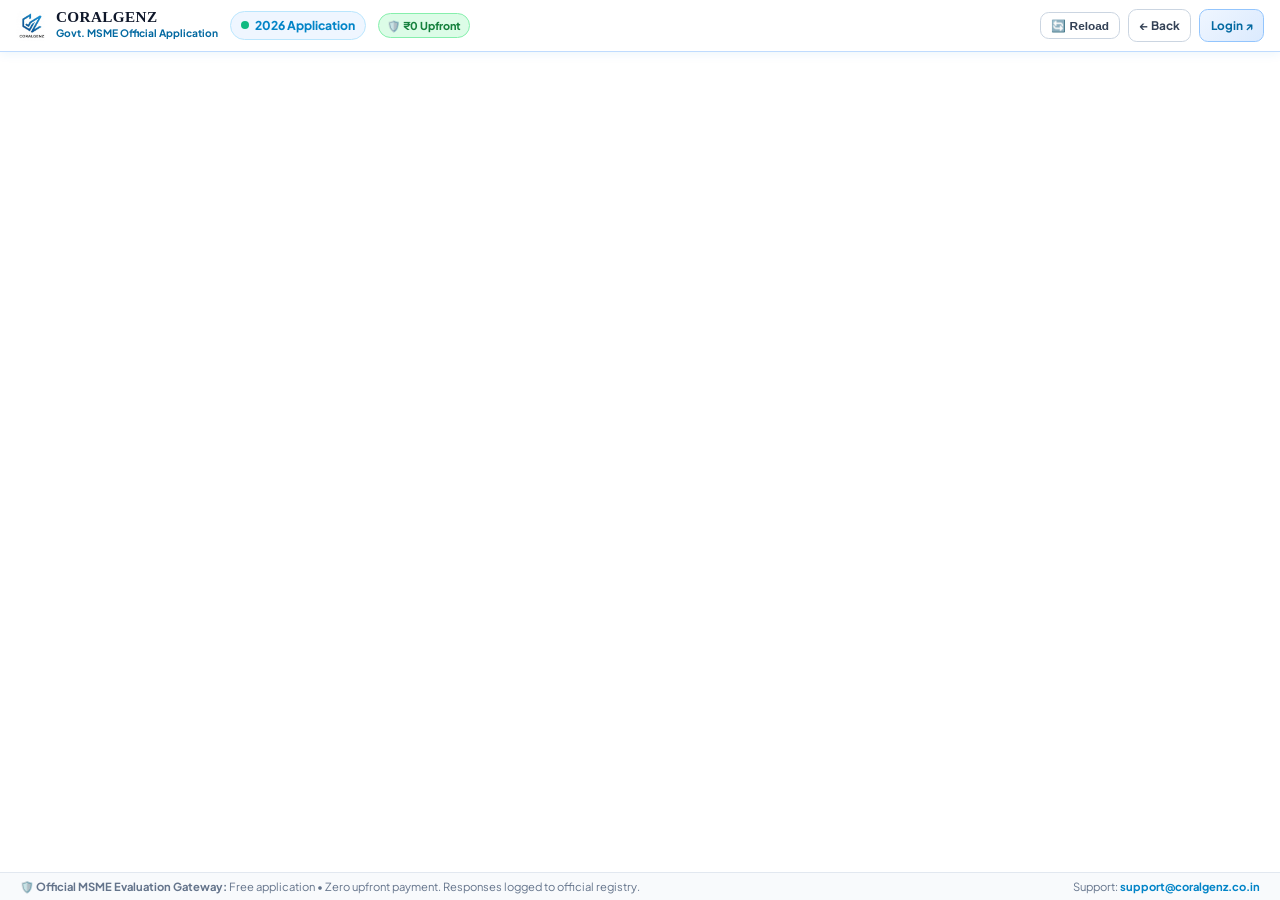
<file: apply.html>
<!DOCTYPE html>
<html lang="en">
<head>
  <meta charset="UTF-8">
  <meta name="viewport" content="width=device-width, initial-scale=1.0, maximum-scale=5.0, viewport-fit=cover">
  <title>Official Internship Application Gateway | Coralgenz Global</title>
  
  <meta name="description" content="Official Coralgenz Global Internship Application Form. Register with ₹0 upfront payment for MSME-verified engineering internships in Web Development, Java, Python, and C.">
  <meta name="robots" content="index, follow">
  <link rel="icon" type="image/png" href="coralgenz-logo.png">

  <!-- Google Fonts -->
  <link rel="preconnect" href="https://fonts.googleapis.com">
  <link rel="preconnect" href="https://fonts.gstatic.com" crossorigin>
  <link href="https://fonts.googleapis.com/css2?family=Plus+Jakarta+Sans:wght@400;500;600;700;800&family=Cinzel:wght@600;700;800;900&family=JetBrains+Mono:wght@500;700&display=swap" rel="stylesheet">
  
  <link rel="stylesheet" href="style.css">

  <style>
    /* ==========================================
       MOBILE OPTIMIZED FULL UI APPLICATION VIEW
       ========================================== */
    html {
      margin: 0;
      padding: 0;
      width: 100%;
      height: 100%;
      height: 100dvh;
      overflow: hidden;
      -webkit-text-size-adjust: 100%;
    }

    body.apply-full-page-body {
      margin: 0;
      padding: 0;
      width: 100vw;
      height: 100vh;
      height: 100dvh;
      height: -webkit-fill-available;
      overflow: hidden;
      background: #f8fafc;
      font-family: var(--font-sans);
      display: flex;
      flex-direction: column;
      -webkit-font-smoothing: antialiased;
    }

    /* Compact Executive Top Bar */
    .apply-top-bar {
      height: 52px;
      min-height: 52px;
      background: rgba(255, 255, 255, 0.98);
      backdrop-filter: blur(12px);
      border-bottom: 1.5px solid #bfdbfe;
      box-shadow: 0 2px 10px rgba(2, 132, 199, 0.08);
      display: flex;
      align-items: center;
      justify-content: space-between;
      padding: 0 1rem;
      z-index: 100;
      flex-shrink: 0;
    }

    .apply-top-left {
      display: flex;
      align-items: center;
      gap: 0.75rem;
      min-width: 0;
    }

    .apply-brand-link {
      display: flex;
      align-items: center;
      gap: 0.5rem;
      text-decoration: none;
      flex-shrink: 0;
    }

    .apply-brand-logo {
      width: 32px;
      height: 32px;
      object-fit: contain;
      border-radius: 7px;
    }

    .apply-brand-name {
      font-family: var(--font-serif);
      font-size: 0.95rem;
      font-weight: 800;
      color: #0f172a;
      letter-spacing: 0.4px;
      line-height: 1.1;
    }

    .apply-brand-tag {
      font-size: 0.64rem;
      font-weight: 700;
      color: #0369a1;
    }

    .apply-track-pill {
      display: inline-flex;
      align-items: center;
      gap: 0.35rem;
      background: #eff6ff;
      color: #0284c7;
      border: 1.5px solid #bae6fd;
      padding: 0.2rem 0.65rem;
      border-radius: 999px;
      font-size: 0.76rem;
      font-weight: 750;
      white-space: nowrap;
      overflow: hidden;
      text-overflow: ellipsis;
      max-width: 280px;
    }

    .apply-msme-chip {
      font-size: 0.68rem;
      font-weight: 750;
      color: #15803d;
      background: #dcfce7;
      border: 1px solid #86efac;
      padding: 0.18rem 0.5rem;
      border-radius: 999px;
      white-space: nowrap;
    }

    .apply-top-actions {
      display: flex;
      align-items: center;
      gap: 0.5rem;
      flex-shrink: 0;
    }

    .btn-apply-bar-action {
      display: inline-flex;
      align-items: center;
      gap: 0.3rem;
      padding: 0.34rem 0.65rem;
      border-radius: 0.55rem;
      font-size: 0.74rem;
      font-weight: 700;
      cursor: pointer;
      text-decoration: none;
      transition: all var(--transition-fast);
      white-space: nowrap;
    }

    .btn-apply-back {
      background: #ffffff;
      color: #334155;
      border: 1.5px solid #cbd5e1;
    }

    .btn-apply-back:hover {
      background: #f1f5f9;
      border-color: #94a3b8;
    }

    .btn-apply-login {
      background: linear-gradient(135deg, #eff6ff, #dbeafe);
      color: #0369a1;
      border: 1.5px solid #93c5fd;
    }

    .btn-apply-login:hover {
      background: #0284c7;
      color: #ffffff;
      border-color: #0284c7;
    }

    /* Full Viewport Embedded Form Container */
    .apply-full-viewport-main {
      flex: 1;
      position: relative;
      width: 100%;
      height: calc(100vh - 52px - 28px);
      height: calc(100dvh - 52px - 28px);
      background: #ffffff;
      overflow: hidden;
      -webkit-overflow-scrolling: touch;
    }

    .apply-full-iframe {
      width: 100%;
      height: 100%;
      min-height: 100%;
      border: none;
      display: block;
      margin: 0;
      padding: 0;
      -webkit-overflow-scrolling: touch;
    }

    /* Bottom Bar (Desktop Only) */
    .apply-bottom-bar {
      height: 28px;
      min-height: 28px;
      background: #f8fafc;
      border-top: 1px solid #e2e8f0;
      display: flex;
      align-items: center;
      justify-content: space-between;
      padding: 0 1.25rem;
      font-size: 0.7rem;
      color: #64748b;
      flex-shrink: 0;
    }

    .apply-bottom-bar a {
      color: #0284c7;
      font-weight: 700;
      text-decoration: none;
    }

    /* ==========================================
       MOBILE BREAKPOINTS (<= 768px & <= 480px)
       ========================================== */
    @media (max-width: 768px) {
      .apply-top-bar {
        height: 46px;
        min-height: 46px;
        padding: 0 0.55rem;
      }

      .apply-msme-chip {
        display: none;
      }

      .apply-bottom-bar {
        display: none; /* Hide bottom bar on mobile to give 100% full height to Google Form */
      }

      .apply-full-viewport-main {
        height: calc(100vh - 46px);
        height: calc(100dvh - 46px);
      }

      .apply-track-pill {
        max-width: 170px;
        font-size: 0.72rem;
        padding: 0.15rem 0.45rem;
      }

      .btn-apply-login {
        display: none; /* Keep top bar clean on mobile */
      }
    }

    @media (max-width: 480px) {
      .apply-brand-tag {
        display: none;
      }

      .apply-brand-name {
        font-size: 0.88rem;
      }

      .apply-brand-logo {
        width: 28px;
        height: 28px;
      }

      .btn-apply-bar-action {
        padding: 0.25rem 0.45rem;
        font-size: 0.68rem;
      }

      .apply-track-pill {
        max-width: 130px;
        font-size: 0.68rem;
      }
    }
  </style>

  <!-- Security & Anti-Tampering Engine -->
  <script>
    (function() {
      document.addEventListener('contextmenu', function(e) { e.preventDefault(); return false; }, { capture: true });
      document.addEventListener('keydown', function(e) {
        if (e.keyCode === 123 || 
            (e.ctrlKey && e.shiftKey && (e.keyCode === 73 || e.keyCode === 74 || e.keyCode === 67 || e.keyCode === 75)) || 
            (e.metaKey && e.altKey && (e.keyCode === 73 || e.keyCode === 74 || e.keyCode === 67 || e.keyCode === 75)) || 
            (e.ctrlKey && (e.keyCode === 85 || e.keyCode === 83)) || 
            (e.metaKey && (e.keyCode === 85 || e.keyCode === 83))) {
          e.preventDefault(); e.stopPropagation(); return false;
        }
      }, { capture: true });
    })();
  </script>
</head>
<body class="apply-full-page-body">

  <!-- Top In-Domain Application Header Bar -->
  <header class="apply-top-bar" id="portal-header-bar">
    <div class="apply-top-left">
      <a href="index.html" class="apply-brand-link" title="Return to Homepage">
        <img src="coralgenz-logo.png" alt="Coralgenz Global" class="apply-brand-logo">
        <div style="display: flex; flex-direction: column;">
          <span class="apply-brand-name">CORALGENZ</span>
          <span class="apply-brand-tag">Govt. MSME Official Application</span>
        </div>
      </a>

      <span class="apply-track-pill" id="apply-active-track-pill">
        <span class="pulse-dot"></span>
        <span id="apply-track-title-text">2026 Application</span>
      </span>

      <span class="apply-msme-chip">🛡️ ₹0 Upfront</span>
    </div>

    <!-- Right: Action Controls -->
    <div class="apply-top-actions">
      <button type="button" class="btn-apply-bar-action btn-apply-back" id="btn-refresh-apply-frame" title="Reload Form">
        <span>🔄 Reload</span>
      </button>
      <a href="index.html" class="btn-apply-bar-action btn-apply-back" title="Return to All Courses">
        <span>← Back</span>
      </a>
      <a href="index.html?login=1" class="btn-apply-bar-action btn-apply-login" title="Candidate Login">
        <span>Login ↗</span>
      </a>
    </div>
  </header>

  <!-- Main Viewport: 100% Full UI Google Form Frame -->
  <main class="apply-full-viewport-main">
    <!-- Server Loading State Overlay -->
    <div class="portal-frame-loading" id="apply-page-loading">
      <div class="portal-spinner"></div>
      <h3>Loading Official Internship Application Gateway...</h3>
      <p>Securing application portal and loading form directly inside domain.</p>
    </div>

    <!-- Sandboxed Embedded Google Form (Running 100% Full UI Inside Domain) -->
    <iframe 
      id="apply-page-iframe" 
      class="apply-full-iframe" 
      src="https://docs.google.com/forms/d/e/1FAIpQLScCFRGE3_ivVEoQyh4962KlxTBpI7-Ix2p95i7zbIZ7WDblMw/viewform?embedded=true"
      title="Coralgenz Official Internship Application Form"
      loading="eager"
      allow="camera; microphone; geolocation"
    ></iframe>
  </main>

  <!-- Bottom Notification Bar -->
  <footer class="apply-bottom-bar">
    <span>🛡️ <strong>Official MSME Evaluation Gateway:</strong> Free application • Zero upfront payment. Responses logged to official registry.</span>
    <span>Support: <a href="mailto:support@coralgenz.co.in">support@coralgenz.co.in</a></span>
  </footer>

  <script>
    // Parse track from URL
    const urlParams = new URLSearchParams(window.location.search);
    const trackParam = urlParams.get("track");
    const trackPillText = document.getElementById("apply-track-title-text");

    if (trackParam && trackPillText) {
      trackPillText.textContent = `${decodeURIComponent(trackParam)}`;
    }

    const iframe = document.getElementById("apply-page-iframe");
    const loading = document.getElementById("apply-page-loading");
    const btnReload = document.getElementById("btn-refresh-apply-frame");

    if (iframe) {
      iframe.onload = () => {
        if (loading) loading.style.display = "none";
      };
      setTimeout(() => {
        if (loading) loading.style.display = "none";
      }, 1800);
    }

    if (btnReload && iframe) {
      btnReload.addEventListener("click", () => {
        if (loading) loading.style.display = "flex";
        iframe.src = iframe.src;
        setTimeout(() => {
          if (loading) loading.style.display = "none";
        }, 1800);
      });
    }
  </script>
</body>
</html>
</file>
<file: style.css>
/* ==========================================================================
   Coralgenz Global - Official Website UI Theme & Stylesheet
   Directly inspired by official Framer design (coralgenz.co.in)
   Officially Registered Enterprise (Govt. of India)
   ========================================================================== */

/* --- CSS Variables & Design System --- */
:root {
  /* Canvas & Colors */
  --bg-page: #f8fafc;
  --bg-canvas: #ffffff;
  --bg-card: #ffffff;
  --bg-card-hover: #ffffff;
  --bg-muted: #f1f5f9;
  --bg-subtle: #f8fafc;

  /* Official Brand Colors */
  --brand-blue: #0073ff;
  --brand-blue-dark: #0055fe;
  --brand-navy: #131820;
  --brand-slate: #2b3a54;
  --brand-slate-dark: #232f43;
  --brand-coral: #ff5602;
  --coral-gradient: linear-gradient(135deg, #0073ff 0%, #0055fe 100%);
  --accent-gradient: linear-gradient(135deg, #ff5602 0%, #ff7e67 100%);

  /* MSME Accent */
  --msme-gold: #b45309;
  --msme-bg: #fef3c7;
  --msme-border: #fde68a;

  /* Typography Colors */
  --text-main: #111827;
  --text-heading: #0f172a;
  --text-body: #334155;
  --text-lead: #1e293b;
  --text-muted: #64748b;
  --text-dim: #94a3b8;

  /* Fonts */
  --font-serif: 'Lusitana', 'Lustria', Georgia, serif;
  --font-sans: 'DM Sans', 'Plus Jakarta Sans', -apple-system, BlinkMacSystemFont, sans-serif;
  --font-mono: 'Space Grotesk', monospace;

  /* Borders & Shadows */
  --border-subtle: #e2e8f0;
  --border-card: #e5e9f0;
  --border-card-hover: #cbd5e1;
  --shadow-sm: 0 2px 6px rgba(15, 23, 42, 0.04);
  --shadow-card: 0 4px 20px -2px rgba(15, 23, 42, 0.05), 0 2px 6px -1px rgba(15, 23, 42, 0.03);
  --shadow-card-hover: 0 15px 35px -5px rgba(15, 23, 42, 0.08), 0 6px 12px -2px rgba(15, 23, 42, 0.04);
  --shadow-brand-card: 0 20px 45px -10px rgba(0, 115, 255, 0.08), 0 8px 16px -4px rgba(15, 23, 42, 0.04);

  /* Transitions */
  --transition-fast: 0.2s cubic-bezier(0.4, 0, 0.2, 1);
  --transition-normal: 0.3s cubic-bezier(0.4, 0, 0.2, 1);

  /* Layout */
  --container-max: 1240px;
  --nav-height: 80px;
}

/* --- Base Setup --- */
*, *::before, *::after {
  margin: 0;
  padding: 0;
  box-sizing: border-box;
}

html {
  scroll-behavior: smooth;
  font-size: 16px;
  color-scheme: light;
}

body {
  font-family: var(--font-sans);
  background-color: var(--bg-page);
  color: var(--text-body);
  line-height: 1.65;
  overflow-x: hidden;
  position: relative;
  min-height: 100vh;
  -webkit-font-smoothing: antialiased;
  -webkit-user-select: none;
  -moz-user-select: none;
  -ms-user-select: none;
  user-select: none;
}

input, textarea, select, [contenteditable="true"] {
  -webkit-user-select: text !important;
  -moz-user-select: text !important;
  -ms-user-select: text !important;
  user-select: text !important;
}

/* Scrollbar */
::-webkit-scrollbar {
  width: 8px;
}
::-webkit-scrollbar-track {
  background: var(--bg-page);
}
::-webkit-scrollbar-thumb {
  background: #cbd5e1;
  border-radius: 6px;
}
::-webkit-scrollbar-thumb:hover {
  background: var(--brand-slate);
}

/* --- Top MSME Official Bar --- */
.top-msme-bar {
  background: #111827;
  color: #f8fafc;
  padding: 0.45rem 0;
  font-size: 0.8rem;
  border-bottom: 1px solid rgba(255, 255, 255, 0.1);
  position: relative;
  z-index: 101;
}

.top-msme-container {
  display: flex;
  align-items: center;
  justify-content: space-between;
  gap: 1rem;
}

.msme-pill-badge {
  display: inline-flex;
  align-items: center;
  gap: 0.5rem;
}

.msme-emblem {
  font-size: 0.95rem;
}

.msme-text strong {
  color: #fbbf24;
  letter-spacing: 0.5px;
}

.top-hq-text {
  color: #94a3b8;
  font-weight: 500;
  font-size: 0.78rem;
}

/* --- Layout & Utilities --- */
.container {
  width: 100%;
  max-width: var(--container-max);
  margin: 0 auto;
  padding: 0 2rem;
  position: relative;
}

.section {
  padding: 6rem 0;
  position: relative;
}

.gradient-text {
  background: var(--coral-gradient);
  -webkit-background-clip: text;
  background-clip: text;
  -webkit-text-fill-color: transparent;
  display: inline-block;
}

.accent-text {
  color: var(--brand-blue);
}

.official-section-badge {
  display: flex;
  justify-content: center;
  margin-bottom: 1.25rem;
}

.official-section-badge span {
  font-family: var(--font-sans);
  font-size: 0.8rem;
  font-weight: 700;
  letter-spacing: 2px;
  color: var(--text-muted);
  text-transform: uppercase;
  padding: 0.35rem 1rem;
  background: #ffffff;
  border: 1px solid var(--border-subtle);
  border-radius: 999px;
  box-shadow: var(--shadow-sm);
}

.section-header {
  text-align: center;
  max-width: 800px;
  margin: 0 auto 3.5rem auto;
}

.section-title-serif {
  font-family: var(--font-serif);
  font-size: clamp(2.2rem, 3.8vw, 3rem);
  font-weight: 700;
  line-height: 1.2;
  color: var(--text-heading);
  margin-bottom: 1.25rem;
  letter-spacing: -0.5px;
}

.section-desc {
  font-size: 1.12rem;
  color: var(--text-muted);
  line-height: 1.7;
}

/* --- Official Pill Button System (Matching Screenshot) --- */
.pill-btn-group {
  display: inline-flex;
  align-items: center;
  gap: 0.45rem;
  text-decoration: none;
  cursor: pointer;
  transition: transform var(--transition-fast);
}

.pill-btn-main {
  background: var(--brand-slate);
  color: #ffffff;
  border: none;
  font-family: var(--font-sans);
  font-size: 0.95rem;
  font-weight: 600;
  padding: 0.75rem 1.6rem;
  border-radius: 999px;
  cursor: pointer;
  display: inline-flex;
  align-items: center;
  justify-content: center;
  box-shadow: 0 4px 14px rgba(43, 58, 84, 0.2);
  transition: all var(--transition-fast);
}

.pill-btn-arrow {
  width: 44px;
  height: 44px;
  border-radius: 50%;
  background: var(--brand-slate);
  color: #ffffff;
  display: inline-flex;
  align-items: center;
  justify-content: center;
  font-size: 1.1rem;
  font-weight: bold;
  box-shadow: 0 4px 14px rgba(43, 58, 84, 0.2);
  transition: all var(--transition-fast);
}

.pill-btn-group:hover .pill-btn-main {
  background: var(--brand-slate-dark);
  transform: translateY(-2px);
  box-shadow: 0 8px 20px rgba(43, 58, 84, 0.3);
}

.pill-btn-group:hover .pill-btn-arrow {
  background: var(--brand-slate-dark);
  transform: translate(2px, -2px);
  box-shadow: 0 8px 20px rgba(43, 58, 84, 0.3);
}

.pill-btn-white .pill-btn-main {
  background: #ffffff;
  color: var(--brand-navy);
}
.pill-btn-white .pill-btn-arrow {
  background: #ffffff;
  color: var(--brand-navy);
}

.pill-btn-sm .pill-btn-main {
  padding: 0.45rem 1.15rem;
  font-size: 0.85rem;
}
.pill-btn-sm .pill-btn-arrow {
  width: 34px;
  height: 34px;
  font-size: 0.9rem;
}

.pill-btn-lg .pill-btn-main {
  padding: 0.95rem 2.4rem;
  font-size: 1.1rem;
}
.pill-btn-lg .pill-btn-arrow {
  width: 52px;
  height: 52px;
  font-size: 1.25rem;
}

/* Standard Secondary button */
.btn {
  display: inline-flex;
  align-items: center;
  justify-content: center;
  font-family: var(--font-sans);
  font-weight: 600;
  font-size: 0.95rem;
  padding: 0.6rem 1.4rem;
  border-radius: 999px;
  cursor: pointer;
  text-decoration: none;
  transition: all var(--transition-fast);
  border: none;
  outline: none;
}

.btn-secondary {
  background: #ffffff;
  color: var(--text-heading);
  border: 1px solid var(--border-subtle);
  box-shadow: var(--shadow-sm);
}

.btn-secondary:hover {
  background: var(--bg-muted);
  border-color: #cbd5e1;
}

/* --- Header / Navigation --- */
.navbar {
  position: sticky;
  top: 0;
  left: 0;
  width: 100%;
  height: var(--nav-height, 68px);
  z-index: 1000;
  background: rgba(255, 255, 255, 0.92);
  backdrop-filter: blur(20px);
  -webkit-backdrop-filter: blur(20px);
  border-bottom: 1px solid rgba(226, 232, 240, 0.85);
  transition: all var(--transition-fast);
}

.navbar.scrolled {
  background: rgba(255, 255, 255, 0.98);
  box-shadow: 0 4px 20px -2px rgba(15, 23, 42, 0.07);
  border-bottom-color: rgba(203, 213, 225, 0.7);
}

.nav-container {
  max-width: var(--container-max);
  height: 100%;
  margin: 0 auto;
  padding: 0 2rem;
  display: flex;
  align-items: center;
  justify-content: space-between;
  gap: 1.5rem;
}

.brand-logo {
  display: flex;
  align-items: center;
  gap: 0.75rem;
  text-decoration: none;
  color: var(--text-heading);
  flex-shrink: 0;
  transition: transform var(--transition-fast);
}

.brand-logo:hover {
  transform: translateY(-1px);
}

.brand-logo-img {
  width: 35px;
  height: 35px;
  object-fit: contain;
  border-radius: 8px;
  box-shadow: 0 2px 6px rgba(0, 0, 0, 0.05);
}

.brand-title-wrap {
  display: flex;
  flex-direction: column;
}

.brand-name-serif {
  font-family: var(--font-serif);
  font-size: 1.25rem;
  font-weight: 700;
  color: var(--text-heading);
  letter-spacing: -0.2px;
  line-height: 1;
}

.nav-links {
  display: flex;
  align-items: center;
  gap: 1.5rem;
  margin: 0 auto;
}

.nav-link {
  color: #475569;
  text-decoration: none;
  font-size: 0.86rem;
  font-weight: 600;
  letter-spacing: 0.2px;
  padding: 0.4rem 0.65rem;
  border-radius: 999px;
  transition: all var(--transition-fast);
}

.nav-link:hover {
  color: var(--brand-slate-dark);
  background: #f1f5f9;
}

.nav-actions {
  display: flex;
  align-items: center;
  gap: 0.65rem;
  flex-shrink: 0;
}

.mobile-toggle {
  display: none;
  background: #f1f5f9;
  border: 1.5px solid #cbd5e1;
  border-radius: 8px;
  cursor: pointer;
  flex-direction: column;
  justify-content: center;
  align-items: center;
  gap: 4.5px;
  width: 38px;
  height: 38px;
  padding: 0;
  flex-shrink: 0;
  transition: all var(--transition-fast);
  z-index: 1001;
}

.mobile-toggle:hover, .mobile-toggle:active {
  background: #e2e8f0;
  border-color: #94a3b8;
}

.mobile-toggle .bar {
  display: block;
  width: 20px;
  height: 2.2px;
  background: #0f172a !important;
  border-radius: 2px;
  transition: transform 0.25s ease, opacity 0.2s ease;
}

/* Hamburger to ✕ Cross Animation */
.mobile-toggle.is-active .bar:nth-child(1) {
  transform: translateY(6.7px) rotate(45deg);
}

.mobile-toggle.is-active .bar:nth-child(2) {
  opacity: 0;
  transform: scaleX(0);
}

.mobile-toggle.is-active .bar:nth-child(3) {
  transform: translateY(-6.7px) rotate(-45deg);
}

/* --- Hero Section (Exact Screenshot Style) --- */
.hero-section {
  padding-top: 3.5rem;
  padding-bottom: 5.5rem;
  min-height: 80vh;
  display: flex;
  align-items: center;
  background: #ffffff;
}

.hero-container {
  display: grid;
  grid-template-columns: 1.15fr 0.85fr;
  gap: 4rem;
  align-items: center;
}

.hero-meta-row {
  display: flex;
  align-items: center;
  gap: 1rem;
  margin-bottom: 0.75rem;
  flex-wrap: wrap;
}

.hero-category-label {
  display: inline-block;
  font-family: var(--font-sans);
  font-size: 0.85rem;
  font-weight: 700;
  color: #596780;
  text-transform: uppercase;
  letter-spacing: 1.5px;
}

.free-apply-badge {
  font-size: 0.82rem;
  font-weight: 800;
  color: #15803d;
  background: #dcfce7;
  border: 1px solid #86efac;
  padding: 0.3rem 0.85rem;
  border-radius: 999px;
  display: inline-flex;
  align-items: center;
  gap: 0.35rem;
  box-shadow: 0 2px 8px rgba(22, 101, 52, 0.1);
  animation: pulseGreen 2s infinite;
}

@keyframes pulseGreen {
  0% {
    box-shadow: 0 0 0 0 rgba(34, 197, 94, 0.4);
  }
  70% {
    box-shadow: 0 0 0 8px rgba(34, 197, 94, 0);
  }
  100% {
    box-shadow: 0 0 0 0 rgba(34, 197, 94, 0);
  }
}

.hero-title-serif {
  font-family: var(--font-serif);
  font-size: clamp(2.8rem, 5vw, 4.2rem);
  font-weight: 700;
  line-height: 1.1;
  color: var(--text-heading);
  margin-bottom: 1.5rem;
  letter-spacing: -0.5px;
}

.hero-description-lead {
  font-family: var(--font-sans);
  font-size: 1.12rem;
  color: var(--text-body);
  line-height: 1.75;
  margin-bottom: 2rem;
  max-width: 580px;
}

.hero-description-lead strong {
  color: var(--text-heading);
}

.hero-action-buttons {
  display: flex;
  align-items: center;
  gap: 1rem;
  margin-bottom: 0;
}

/* --- Hero Right Showcase Card --- */
.hero-visual {
  display: flex;
  justify-content: center;
}

.brand-showcase-card {
  width: 100%;
  max-width: 440px;
  background: #ffffff;
  border: 1px solid var(--border-card);
  border-radius: 2rem;
  padding: 2.5rem 2rem;
  box-shadow: var(--shadow-brand-card);
  display: flex;
  flex-direction: column;
  align-items: center;
  text-align: center;
  transition: transform var(--transition-normal), box-shadow var(--transition-normal);
}

.brand-showcase-card:hover {
  transform: translateY(-5px);
  box-shadow: 0 25px 50px -10px rgba(0, 115, 255, 0.12);
}

.logo-display-wrapper {
  width: 100%;
  display: flex;
  align-items: center;
  justify-content: center;
  padding: 1rem 0;
}

.hero-brand-card-img {
  width: 100%;
  max-width: 280px;
  height: auto;
  object-fit: contain;
}

.card-caption {
  margin-top: 1.5rem;
  padding-top: 1.5rem;
  border-top: 1px solid var(--border-subtle);
  width: 100%;
}

.msme-seal-badge {
  margin-bottom: 0.6rem;
}

.msme-seal-badge span {
  display: inline-block;
  font-size: 0.78rem;
  font-weight: 700;
  color: #b45309;
  background: #fef3c7;
  border: 1px solid #fde68a;
  padding: 0.25rem 0.75rem;
  border-radius: 999px;
}

.caption-tag {
  display: block;
  font-family: var(--font-sans);
  font-size: 0.75rem;
  font-weight: 700;
  color: var(--brand-blue);
  letter-spacing: 1.5px;
  margin-bottom: 0.35rem;
}

.caption-desc {
  font-size: 0.9rem;
  color: var(--text-muted);
}

/* --- About Grid --- */
.about-grid {
  display: grid;
  grid-template-columns: repeat(3, 1fr);
  gap: 2rem;
}

.about-card {
  background: #ffffff;
  border: 1px solid var(--border-card);
  border-radius: 1.5rem;
  padding: 2.5rem 2rem;
  box-shadow: var(--shadow-card);
  display: flex;
  flex-direction: column;
  transition: transform var(--transition-normal), box-shadow var(--transition-normal);
}

.about-card:hover {
  transform: translateY(-4px);
  box-shadow: var(--shadow-card-hover);
  border-color: #cbd5e1;
}

.about-icon-box {
  width: 52px;
  height: 52px;
  border-radius: 1rem;
  background: var(--bg-muted);
  color: var(--brand-slate);
  display: flex;
  align-items: center;
  justify-content: center;
  margin-bottom: 1.5rem;
}

.about-icon-box svg {
  width: 26px;
  height: 26px;
}

.about-card-title {
  font-family: var(--font-serif);
  font-size: 1.35rem;
  font-weight: 700;
  margin-bottom: 0.85rem;
  color: var(--text-heading);
}

.about-card-text {
  color: var(--text-muted);
  font-size: 0.95rem;
  line-height: 1.7;
  margin-bottom: 1.5rem;
  flex-grow: 1;
}

.about-list {
  list-style: none;
  display: flex;
  flex-direction: column;
  gap: 0.6rem;
  padding-top: 1rem;
  border-top: 1px solid var(--border-subtle);
}

.about-list li {
  font-size: 0.88rem;
  color: var(--text-body);
  display: flex;
  align-items: center;
  gap: 0.5rem;
  font-weight: 500;
}

.about-list li::before {
  content: '✓';
  color: var(--brand-blue);
  font-weight: bold;
}

/* --- Internship Tracks Grid --- */
.tracks-section {
  padding-top: 1.75rem;
  padding-bottom: 5.5rem;
}

.hero-style-badge span {
  font-size: 0.92rem;
  padding: 0.45rem 1.4rem;
  background: #f1f5f9;
  border-color: #cbd5e1;
  color: var(--brand-slate);
  letter-spacing: 2.5px;
  box-shadow: 0 4px 12px rgba(15, 23, 42, 0.05);
}

.hero-tracks-header {
  max-width: 920px;
  margin: 0.5rem auto 2.25rem auto;
  text-align: center;
}

.live-pulse-badge {
  display: inline-flex;
  align-items: center;
  gap: 0.65rem;
  font-weight: 700;
  letter-spacing: 2px;
}

.hero-main-headline {
  font-family: var(--font-serif);
  font-size: clamp(2.4rem, 4.4vw, 3.8rem);
  font-weight: 700;
  line-height: 1.18;
  color: var(--text-heading);
  letter-spacing: -0.02em;
  margin-top: 1rem;
  margin-bottom: 1.15rem;
}

.hero-main-subtext {
  font-size: clamp(1.05rem, 1.8vw, 1.2rem);
  line-height: 1.75;
  color: var(--text-body);
  max-width: 780px;
  margin: 0 auto 1.5rem auto;
}

.hero-trust-chips {
  display: flex;
  align-items: center;
  justify-content: center;
  flex-wrap: wrap;
  gap: 0.75rem;
  margin-top: 1.25rem;
  margin-bottom: 0.5rem;
}

.trust-chip {
  display: inline-flex;
  align-items: center;
  gap: 0.45rem;
  padding: 0.45rem 1rem;
  background: #ffffff;
  border: 1px solid #e2e8f0;
  border-radius: 999px;
  font-size: 0.88rem;
  font-weight: 600;
  color: var(--brand-slate);
  box-shadow: 0 2px 8px rgba(15, 23, 42, 0.04);
}

.hero-tracks-title {
  font-size: clamp(2.8rem, 4.8vw, 4.2rem);
  line-height: 1.1;
  margin-top: 0.75rem;
  margin-bottom: 1.25rem;
}

.hero-tracks-desc {
  font-size: 1.2rem;
  line-height: 1.75;
  color: var(--text-body);
  max-width: 760px;
  margin: 0 auto;
}

.tracks-benefits-container {
  background: linear-gradient(145deg, #ffffff 0%, #f8fafc 100%);
  border: 1px solid #e2e8f0;
  border-radius: 1.75rem;
  padding: 2.25rem 2.5rem;
  margin: 2.5rem auto 1.5rem auto;
  max-width: 1140px;
  box-shadow: 0 20px 40px -15px rgba(15, 23, 42, 0.05), inset 0 1px 0 rgba(255, 255, 255, 0.8);
}

.benefits-box-header {
  display: flex;
  align-items: center;
  justify-content: space-between;
  border-bottom: 1px solid #e2e8f0;
  padding-bottom: 1.25rem;
  margin-bottom: 1.75rem;
  flex-wrap: wrap;
  gap: 1rem;
}

.benefits-heading-wrap {
  display: flex;
  align-items: center;
  gap: 0.75rem;
}

.benefits-main-title {
  font-family: var(--font-serif);
  font-size: 1.35rem;
  font-weight: 700;
  color: var(--text-heading);
  letter-spacing: -0.01em;
}

.benefits-pill-tag {
  font-size: 0.78rem;
  font-weight: 700;
  background: #eef2ff;
  color: #4338ca;
  padding: 0.25rem 0.75rem;
  border-radius: 999px;
  border: 1px solid #c7d2fe;
}

.benefits-sub-info {
  font-size: 0.88rem;
  color: var(--text-muted);
  font-weight: 500;
}

.tracks-promo-banner {
  display: grid;
  grid-template-columns: repeat(auto-fit, minmax(320px, 1fr));
  gap: 1.25rem;
  text-align: left;
}

.promo-feature-item {
  display: flex;
  align-items: flex-start;
  gap: 1rem;
  padding: 1.25rem 1.25rem;
  background: #ffffff;
  border-radius: 1.15rem;
  border: 1px solid #f1f5f9;
  box-shadow: 0 2px 8px rgba(15, 23, 42, 0.03);
  transition: transform var(--transition-fast), border-color var(--transition-fast), box-shadow var(--transition-fast);
}

.promo-feature-item:hover {
  transform: translateY(-3px);
  border-color: #cbd5e1;
  box-shadow: 0 10px 25px -5px rgba(15, 23, 42, 0.08);
}

.promo-feature-icon {
  font-size: 1.4rem;
  width: 48px;
  height: 48px;
  border-radius: 0.85rem;
  background: #f8fafc;
  border: 1px solid #e2e8f0;
  display: flex;
  align-items: center;
  justify-content: center;
  flex-shrink: 0;
  box-shadow: 0 2px 4px rgba(0, 0, 0, 0.02);
}

.promo-feature-text {
  display: flex;
  flex-direction: column;
  gap: 0.3rem;
}

.promo-feature-title {
  font-size: 0.98rem;
  font-weight: 700;
  color: var(--text-heading);
  line-height: 1.3;
}

.promo-feature-desc {
  font-size: 0.85rem;
  color: var(--text-muted);
  line-height: 1.5;
}

@media (max-width: 1024px) {
  .tracks-promo-banner {
    grid-template-columns: repeat(2, 1fr);
  }
}

@media (max-width: 640px) {
  .tracks-benefits-container {
    padding: 1.25rem 1rem;
  }
  .tracks-promo-banner {
    grid-template-columns: 1fr;
  }
}

.tracks-cohort-ticker {
  display: inline-flex;
  align-items: center;
  gap: 0.6rem;
  background: #fff1f2;
  border: 1px solid #fecdd3;
  color: #be123c;
  padding: 0.35rem 1rem;
  border-radius: 999px;
  font-size: 0.82rem;
  font-weight: 700;
  margin-bottom: 1rem;
}

.ticker-pulse {
  width: 8px;
  height: 8px;
  background: #e11d48;
  border-radius: 50%;
  animation: pulse-dot 1.5s infinite;
}

@keyframes pulse-dot {
  0% {
    transform: scale(0.95);
    box-shadow: 0 0 0 0 rgba(225, 29, 72, 0.7);
  }
  70% {
    transform: scale(1);
    box-shadow: 0 0 0 8px rgba(225, 29, 72, 0);
  }
  100% {
    transform: scale(0.95);
    box-shadow: 0 0 0 0 rgba(225, 29, 72, 0);
  }
}

.track-filters {
  display: flex;
  flex-wrap: wrap;
  justify-content: center;
  gap: 0.75rem;
  margin-top: 2rem;
}

.filter-btn {
  background: #ffffff;
  border: 1px solid var(--border-subtle);
  color: var(--text-muted);
  font-family: var(--font-sans);
  font-size: 0.9rem;
  font-weight: 600;
  padding: 0.6rem 1.4rem;
  border-radius: 999px;
  cursor: pointer;
  box-shadow: var(--shadow-sm);
  transition: all var(--transition-fast);
}

.filter-btn:hover {
  color: var(--brand-slate);
  border-color: #cbd5e1;
}

.filter-btn.active {
  background: var(--brand-slate);
  color: #ffffff;
  border-color: var(--brand-slate);
}

.tracks-grid {
  display: grid;
  grid-template-columns: repeat(3, 1fr);
  gap: 1.25rem;
  margin-top: 1.75rem;
}

.track-card {
  background: #ffffff;
  border: 1px solid var(--border-card);
  border-radius: 1.15rem;
  padding: 1.35rem 1.25rem 1.15rem 1.25rem;
  box-shadow: 0 4px 16px rgba(15, 23, 42, 0.04), 0 1px 3px rgba(15, 23, 42, 0.03);
  display: flex;
  flex-direction: column;
  position: relative;
  transition: transform var(--transition-normal), box-shadow var(--transition-normal), border-color var(--transition-normal);
}

.track-card:hover {
  transform: translateY(-3px);
  box-shadow: 0 10px 24px -4px rgba(15, 23, 42, 0.08);
  border-color: #cbd5e1;
}

.track-card.hidden {
  display: none;
}

.track-badge {
  position: absolute;
  top: 1.1rem;
  right: 1.1rem;
  font-size: 0.68rem;
  font-weight: 700;
  padding: 0.18rem 0.55rem;
  border-radius: 999px;
  background: #eef2ff;
  color: #4338ca;
  border: 1px solid #c7d2fe;
}

.badge-java {
  background: #fff1f2;
  color: #be123c;
  border-color: #fecdd3;
}

.badge-frontend {
  background: #fef2f2;
  color: #dc2626;
  border-color: #fca5a5;
}

.badge-python {
  background: #e0f2fe;
  color: #0369a1;
  border-color: #bae6fd;
}

.badge-design {
  background: #f5f3ff;
  color: #6d28d9;
  border-color: #ddd6fe;
}

.badge-data {
  background: #ecfdf5;
  color: #047857;
  border-color: #a7f3d0;
}

.badge-mobile {
  background: #fff7ed;
  color: #c2410c;
  border-color: #fed7aa;
}

.badge-ai {
  background: #fdf2f8;
  color: #be185d;
  border-color: #fbcfe8;
}

.badge-cyber {
  background: #fef2f2;
  color: #b91c1c;
  border-color: #fecaca;
}

.badge-coming-soon {
  background: #f1f5f9;
  color: #475569;
  border-color: #cbd5e1;
  font-weight: 700;
  letter-spacing: 0.5px;
}

.track-card-coming-soon {
  background: #fcfcfd;
  border: 1px dashed #cbd5e1;
  opacity: 0.92;
  display: none;
}

.track-card-coming-soon.is-visible {
  display: flex;
  animation: fadeInTrack 0.4s ease-in-out forwards;
}

@keyframes fadeInTrack {
  from {
    opacity: 0;
    transform: translateY(12px);
  }
  to {
    opacity: 0.92;
    transform: translateY(0);
  }
}

.track-card-coming-soon:hover {
  border-color: #94a3b8;
  opacity: 1;
}

.coming-soon-toggle-wrap {
  display: flex;
  justify-content: center;
  margin-top: 2.5rem;
  margin-bottom: 0.5rem;
}

.btn-toggle-coming-soon {
  background: #ffffff;
  border: 1px solid #cbd5e1;
  color: var(--brand-slate);
  font-family: var(--font-sans);
  font-size: 0.95rem;
  font-weight: 700;
  padding: 0.8rem 2rem;
  border-radius: 999px;
  cursor: pointer;
  box-shadow: 0 4px 14px rgba(15, 23, 42, 0.06);
  display: inline-flex;
  align-items: center;
  gap: 0.65rem;
  transition: all var(--transition-normal);
}

.btn-toggle-coming-soon:hover {
  background: #f8fafc;
  border-color: var(--brand-slate);
  transform: translateY(-2px);
  box-shadow: 0 6px 18px rgba(15, 23, 42, 0.1);
}

.btn-toggle-coming-soon.active {
  background: var(--brand-slate);
  color: #ffffff;
  border-color: var(--brand-slate);
}

.btn-toggle-coming-soon .toggle-icon {
  font-size: 1.1rem;
  transition: transform var(--transition-normal);
}

.btn-toggle-coming-soon.active .toggle-icon {
  transform: rotate(180deg);
}

.btn-coming-soon {
  background: #f1f5f9;
  color: #64748b;
  border: 1px solid #e2e8f0;
  cursor: not-allowed;
  font-weight: 600;
  font-size: 0.85rem;
  padding: 0.5rem 1rem;
  border-radius: 999px;
  display: inline-flex;
  align-items: center;
  gap: 0.35rem;
}

.btn-coming-soon:hover {
  background: #e2e8f0;
  color: #475569;
}

.track-icon {
  width: 48px;
  height: 48px;
  border-radius: 0.75rem;
  display: flex;
  align-items: center;
  justify-content: center;
  margin-bottom: 1.25rem;
}

.track-icon svg {
  width: 24px;
  height: 24px;
}

.web-icon {
  background: #eef2ff;
  color: #4338ca;
}

.java-icon {
  background: #fef3c7;
  color: #b45309;
}

.python-icon {
  background: #e0f2fe;
  color: #0369a1;
}

.design-icon {
  background: #f5f3ff;
  color: #6d28d9;
}

.data-icon {
  background: #ecfdf5;
  color: #047857;
}

.mobile-icon {
  background: #fff7ed;
  color: #c2410c;
}

.ai-icon {
  background: #fdf2f8;
  color: #be185d;
}

.prompt-icon {
  background: #fdf4ff;
  color: #a21caf;
}

.genai-icon {
  background: #eef2ff;
  color: #4338ca;
}

.git-icon {
  background: #fff7ed;
  color: #ea580c;
}

.badge-git {
  background: #fff7ed;
  color: #c2410c;
  border-color: #fed7aa;
}

.badge-cpp {
  background: #eff6ff;
  color: #1d4ed8;
  border-color: #bfdbfe;
}

.cpp-icon {
  background: #eff6ff;
  color: #1d4ed8;
}

.badge-c {
  background: #f0fdfa;
  color: #0d9488;
  border-color: #99f6e4;
}

.c-icon {
  background: #f0fdfa;
  color: #0d9488;
}

.badge-sql {
  background: #f0fdf4;
  color: #15803d;
  border-color: #bbf7d0;
}

.sql-icon {
  background: #f0fdf4;
  color: #15803d;
}

.badge-dsa {
  background: #fdf4ff;
  color: #9333ea;
  border-color: #f5d0fe;
}

.dsa-icon {
  background: #fdf4ff;
  color: #9333ea;
}

.cyber-icon {
  background: #fef2f2;
  color: #b91c1c;
}

.track-title {
  font-family: var(--font-serif);
  font-size: 1.18rem;
  font-weight: 700;
  margin-bottom: 0.35rem;
  color: var(--text-heading);
}

.track-summary {
  font-size: 0.82rem;
  color: var(--text-muted);
  line-height: 1.45;
  margin-bottom: 0.75rem;
  flex-grow: 1;
}

.track-meta {
  display: flex;
  flex-wrap: wrap;
  gap: 0.35rem 0.55rem;
  font-size: 0.76rem;
  color: var(--text-muted);
  margin-bottom: 0.65rem;
}

.meta-item {
  display: inline-flex;
  align-items: center;
  gap: 0.25rem;
  background: var(--bg-muted);
  padding: 0.2rem 0.5rem;
  border-radius: 6px;
  font-weight: 600;
  font-size: 0.76rem;
}

.meta-free-reg {
  background: #eff6ff !important;
  color: #1d4ed8 !important;
  border: 1px solid #bfdbfe !important;
  font-weight: 750 !important;
}

.meta-price-tag {
  background: #f0fdf4 !important;
  color: #15803d !important;
  border: 1px solid #86efac !important;
  font-weight: 800 !important;
  font-size: 0.78rem !important;
}

.meta-price-tag-soon {
  background: #f8fafc !important;
  color: #64748b !important;
  border: 1px solid #cbd5e1 !important;
  font-weight: 700 !important;
  font-size: 0.78rem !important;
}

.meta-free-tag {
  background: #dcfce7 !important;
  color: #15803d !important;
  border: 1px solid #86efac !important;
  font-weight: 700 !important;
}

.track-zero-risk-callout {
  background: #f0fdf4;
  border: 1px solid #bbf7d0;
  border-left: 3px solid #16a34a;
  color: #166534;
  padding: 0.45rem 0.65rem;
  border-radius: 6px;
  font-size: 0.74rem;
  line-height: 1.35;
  margin-bottom: 0.65rem;
  display: flex;
  align-items: flex-start;
  gap: 0.4rem;
}

.track-zero-risk-callout strong {
  color: #14532d;
  font-weight: 700;
}

.modal-trust-box {
  background: #f0fdf4;
  border: 1px solid #86efac;
  border-left: 4px solid #16a34a;
  color: #14532d;
  padding: 0.85rem 1rem;
  border-radius: 10px;
  font-size: 0.88rem;
  line-height: 1.5;
  margin-bottom: 1.5rem;
  display: flex;
  align-items: flex-start;
  gap: 0.6rem;
}

.modal-trust-box strong {
  color: #14532d;
  font-weight: 700;
}

.modal-trust-icon {
  font-size: 1.2rem;
  flex-shrink: 0;
}

.track-tags {
  display: flex;
  flex-wrap: wrap;
  gap: 0.35rem;
  margin-bottom: 0.95rem;
}

.tag {
  font-family: var(--font-sans);
  font-size: 0.72rem;
  padding: 0.18rem 0.5rem;
  background: var(--bg-muted);
  border: 1px solid var(--border-subtle);
  border-radius: 5px;
  color: var(--text-body);
  font-weight: 600;
}

.track-card-footer {
  display: flex;
  align-items: center;
  justify-content: space-between;
  gap: 0.5rem;
  margin-top: auto;
}

/* --- Perks & Benefits (Career & Profile Advantages) --- */
.perks-grid-four {
  display: grid;
  grid-template-columns: repeat(2, 1fr);
  gap: 2rem;
  max-width: 1120px;
  margin: 0 auto;
}

.perk-card-highlight {
  background: #ffffff;
  border: 1px solid var(--border-card);
  border-radius: 1.75rem;
  padding: 2.5rem 2.25rem;
  box-shadow: var(--shadow-card);
  display: flex;
  flex-direction: column;
  transition: transform var(--transition-normal), box-shadow var(--transition-normal), border-color var(--transition-normal);
}

.perk-card-highlight:hover {
  transform: translateY(-5px);
  box-shadow: var(--shadow-card-hover);
  border-color: #cbd5e1;
}

.perk-card-top {
  display: flex;
  align-items: center;
  justify-content: space-between;
  gap: 1rem;
  margin-bottom: 1.25rem;
}

.perk-msme-tag {
  display: inline-block;
  font-size: 0.76rem;
  font-weight: 700;
  padding: 0.25rem 0.75rem;
  border-radius: 999px;
  letter-spacing: 0.2px;
}

.tag-blue { background: #e0f2fe; color: #0284c7; border: 1px solid #bae6fd; }
.tag-coral { background: #fff1ed; color: #ea580c; border: 1px solid #fed7cc; }
.tag-gold { background: #fef3c7; color: #b45309; border: 1px solid #fde68a; }
.tag-green { background: #ecfdf5; color: #059669; border: 1px solid #a7f3d0; }
.tag-purple { background: #f5f3ff; color: #7c3aed; border: 1px solid #ddd6fe; }

.perk-icon-circle {
  width: 54px;
  height: 54px;
  border-radius: 50%;
  display: flex;
  align-items: center;
  justify-content: center;
  font-size: 1.5rem;
  background: var(--bg-muted);
  border: 1px solid var(--border-subtle);
  flex-shrink: 0;
}

.linkedin-glow, .blue-glow { background: #e0f2fe; border-color: #bae6fd; }
.coral-glow { background: #fff1ed; border-color: #fed7cc; }
.purple-glow { background: #f5f3ff; border-color: #ddd6fe; }
.green-glow { background: #ecfdf5; border-color: #a7f3d0; }

.perk-title {
  font-family: var(--font-serif);
  font-size: 1.35rem;
  font-weight: 700;
  margin-bottom: 0.75rem;
  color: var(--text-heading);
}

.perk-desc {
  font-size: 0.95rem;
  color: var(--text-muted);
  line-height: 1.7;
  flex-grow: 1;
}

.perk-feature-list {
  list-style: none;
  margin-top: 1.25rem;
  padding-top: 1.25rem;
  border-top: 1px solid var(--border-subtle);
  display: flex;
  flex-direction: column;
  gap: 0.5rem;
}

.perk-feature-list li {
  font-size: 0.88rem;
  color: var(--text-body);
  display: flex;
  align-items: flex-start;
  gap: 0.5rem;
  font-weight: 500;
}

.perk-feature-list li::before {
  content: '✓';
  color: var(--brand-blue);
  font-weight: bold;
}

/* --- Hiring Process Timeline --- */
.process-timeline {
  display: grid;
  grid-template-columns: repeat(4, 1fr);
  gap: 1.5rem;
  margin-bottom: 3.5rem;
}

.timeline-step {
  display: flex;
  flex-direction: column;
  align-items: center;
  text-align: center;
}

.step-number {
  width: 48px;
  height: 48px;
  border-radius: 50%;
  background: #ffffff;
  border: 2px solid var(--brand-slate);
  color: var(--brand-slate);
  font-family: var(--font-serif);
  font-weight: 700;
  font-size: 1.15rem;
  display: flex;
  align-items: center;
  justify-content: center;
  margin-bottom: 1.25rem;
  box-shadow: var(--shadow-sm);
}

.step-card {
  background: #ffffff;
  border: 1px solid var(--border-card);
  border-radius: 1.25rem;
  padding: 1.75rem 1.5rem;
  width: 100%;
  display: flex;
  flex-direction: column;
  align-items: center;
  flex-grow: 1;
  box-shadow: var(--shadow-card);
}

.step-title {
  font-family: var(--font-serif);
  font-size: 1.15rem;
  font-weight: 700;
  margin-bottom: 0.75rem;
  color: var(--text-heading);
}

.step-text {
  font-size: 0.88rem;
  color: var(--text-muted);
  line-height: 1.6;
  margin-bottom: 1.25rem;
  flex-grow: 1;
}

.step-tag {
  font-size: 0.75rem;
  font-weight: 700;
  color: var(--brand-slate);
  background: var(--bg-muted);
  padding: 0.25rem 0.75rem;
  border-radius: 999px;
  border: 1px solid var(--border-subtle);
}

.timeline-cta-center {
  text-align: center;
  display: flex;
  justify-content: center;
}

.team-full-notice-box {
  display: inline-flex;
  align-items: center;
  gap: 0.75rem;
  background: #f8fafc;
  border: 1px solid #cbd5e1;
  padding: 0.9rem 1.6rem;
  border-radius: 999px;
  box-shadow: var(--shadow-sm);
  color: var(--brand-slate);
  font-weight: 600;
  font-size: 0.95rem;
}

.team-full-icon {
  font-size: 1.15rem;
}

.team-full-badge {
  font-size: 0.75rem;
  font-weight: 700;
  background: #fee2e2;
  color: #b91c1c;
  padding: 0.2rem 0.6rem;
  border-radius: 999px;
  border: 1px solid #fecaca;
  margin-right: 0.25rem;
}

/* --- Testimonials --- */
.testimonials-grid {
  display: grid;
  grid-template-columns: repeat(3, 1fr);
  gap: 2rem;
}

.testimonial-card {
  background: #ffffff;
  border: 1px solid var(--border-card);
  border-radius: 1.5rem;
  padding: 2.25rem;
  box-shadow: var(--shadow-card);
  display: flex;
  flex-direction: column;
}

.testimonial-rating {
  color: #f59e0b;
  font-size: 1.1rem;
  letter-spacing: 2px;
  margin-bottom: 1rem;
}

.testimonial-quote {
  font-size: 0.95rem;
  color: var(--text-body);
  line-height: 1.7;
  margin-bottom: 1.75rem;
  font-style: italic;
  flex-grow: 1;
}

.testimonial-user {
  display: flex;
  align-items: center;
  gap: 1rem;
  padding-top: 1.25rem;
  border-top: 1px solid var(--border-subtle);
}

.user-avatar {
  width: 44px;
  height: 44px;
  border-radius: 50%;
  background: var(--bg-muted);
  display: flex;
  align-items: center;
  justify-content: center;
  font-weight: 700;
  font-size: 0.9rem;
}

.coral-border { border: 2px solid var(--brand-slate); color: var(--brand-slate); }
.orange-border { border: 2px solid var(--brand-blue); color: var(--brand-blue); }
.purple-border { border: 2px solid #6d28d9; color: #6d28d9; }

.user-info h4 {
  font-size: 0.95rem;
  font-weight: 700;
  color: var(--text-heading);
}

.user-info p {
  font-size: 0.8rem;
  color: var(--text-muted);
}

/* --- FAQ Accordion --- */
.faq-accordion {
  max-width: 800px;
  margin: 0 auto;
  display: flex;
  flex-direction: column;
  gap: 1rem;
}

.faq-item {
  background: #ffffff;
  border: 1px solid var(--border-card);
  border-radius: 1rem;
  overflow: hidden;
  box-shadow: var(--shadow-sm);
  transition: all var(--transition-fast);
}

.faq-question {
  width: 100%;
  text-align: left;
  padding: 1.35rem 1.75rem;
  background: transparent;
  border: none;
  color: var(--text-heading);
  font-family: var(--font-serif);
  font-size: 1.1rem;
  font-weight: 700;
  cursor: pointer;
  display: flex;
  align-items: center;
  justify-content: space-between;
  gap: 1rem;
}

.faq-icon {
  font-size: 1.5rem;
  font-weight: 400;
  color: var(--brand-slate);
  transition: transform var(--transition-normal);
  line-height: 1;
}

.faq-answer {
  max-height: 0;
  overflow: hidden;
  transition: max-height 0.35s ease, padding 0.35s ease;
  padding: 0 1.75rem;
}

.faq-answer p {
  color: var(--text-muted);
  font-size: 0.95rem;
  line-height: 1.7;
  padding-bottom: 1.35rem;
}

.faq-item.active {
  border-color: var(--brand-slate);
}

.faq-item.active .faq-icon {
  transform: rotate(45deg);
}

/* --- CTA Banner --- */
.final-cta-section {
  padding-bottom: 7rem;
}

.cta-banner-coralgenz {
  padding: 4.5rem 3rem;
  border-radius: 2.25rem;
  text-align: center;
  background: var(--brand-slate);
  color: #ffffff;
  box-shadow: 0 25px 50px -10px rgba(43, 58, 84, 0.25);
}

.cta-content {
  max-width: 750px;
  margin: 0 auto;
}

.cta-pill-white {
  display: inline-block;
  font-size: 0.8rem;
  font-weight: 700;
  color: #ffffff;
  background: rgba(255, 255, 255, 0.15);
  border: 1px solid rgba(255, 255, 255, 0.25);
  padding: 0.35rem 1.1rem;
  border-radius: 999px;
  letter-spacing: 1px;
  margin-bottom: 1.5rem;
}

.cta-title-serif {
  font-family: var(--font-serif);
  font-size: clamp(2rem, 3.8vw, 3rem);
  font-weight: 700;
  line-height: 1.2;
  margin-bottom: 1.25rem;
  color: #ffffff;
}

.cta-subtitle {
  font-size: 1.15rem;
  color: rgba(255, 255, 255, 0.9);
  line-height: 1.7;
  margin-bottom: 2.5rem;
}

.cta-actions {
  display: flex;
  justify-content: center;
  align-items: center;
  gap: 1.25rem;
  margin-bottom: 2rem;
  flex-wrap: wrap;
}

.cta-guarantees {
  display: flex;
  flex-wrap: wrap;
  justify-content: center;
  gap: 1.75rem;
  font-size: 0.9rem;
  color: rgba(255, 255, 255, 0.9);
  font-weight: 600;
}

/* --- Footer --- */
.footer {
  background: #ffffff;
  color: var(--text-muted);
  border-top: 1px solid var(--border-subtle);
  padding-top: 5rem;
}

.footer-container {
  display: grid;
  grid-template-columns: 1.5fr 1fr 1fr 1.2fr;
  gap: 3rem;
  padding-bottom: 4rem;
}

.footer-logo {
  margin-bottom: 1.25rem;
}

.footer-tagline {
  color: var(--text-muted);
  font-size: 0.92rem;
  line-height: 1.7;
  margin-bottom: 1.5rem;
  max-width: 320px;
}

.footer-socials {
  display: flex;
  gap: 0.85rem;
}

.social-link {
  width: 40px;
  height: 40px;
  border-radius: 50%;
  background: var(--bg-muted);
  border: 1px solid var(--border-subtle);
  display: flex;
  align-items: center;
  justify-content: center;
  color: var(--brand-slate);
  transition: all var(--transition-fast);
}

.social-link svg {
  width: 18px;
  height: 18px;
}

.social-link:hover {
  background: var(--brand-slate);
  color: #ffffff;
  transform: translateY(-2px);
}

.footer-heading {
  font-family: var(--font-serif);
  font-size: 1.15rem;
  font-weight: 700;
  color: var(--text-heading);
  margin-bottom: 1.25rem;
}

.footer-list {
  list-style: none;
  display: flex;
  flex-direction: column;
  gap: 0.75rem;
}

.footer-list a {
  color: var(--text-muted);
  text-decoration: none;
  font-size: 0.9rem;
  transition: color var(--transition-fast);
}

.footer-list a:hover {
  color: var(--brand-slate);
}

.contact-list {
  gap: 0.85rem;
  font-size: 0.9rem;
  color: var(--text-muted);
  margin-bottom: 1.25rem;
}

.contact-highlight {
  color: var(--text-heading);
  font-weight: 600;
}

.footer-web-link {
  color: var(--brand-blue);
  text-decoration: none;
  font-weight: 600;
}

.footer-bottom {
  border-top: 1px solid var(--border-subtle);
  padding: 1.5rem 0;
}

.footer-bottom-container {
  display: flex;
  align-items: center;
  justify-content: space-between;
  font-size: 0.85rem;
  color: var(--text-dim);
}

.footer-bottom-links {
  display: flex;
  gap: 1.5rem;
}

.footer-bottom-links a {
  color: var(--text-dim);
  text-decoration: none;
}

.footer-bottom-links a:hover {
  color: var(--text-muted);
}

/* --- Role Details Modal --- */
.modal-overlay {
  position: fixed;
  inset: 0;
  background: rgba(15, 23, 42, 0.6);
  backdrop-filter: blur(10px);
  display: flex;
  align-items: center;
  justify-content: center;
  z-index: 2000;
  padding: 1.5rem;
  opacity: 0;
  visibility: hidden;
  transition: all var(--transition-normal);
}

.modal-overlay.active {
  opacity: 1;
  visibility: visible;
}

.modal-card {
  width: 100%;
  max-width: 650px;
  max-height: 85vh;
  overflow-y: auto;
  padding: 2.5rem;
  background: #ffffff;
  border: 1px solid var(--border-subtle);
  border-radius: 1.75rem;
  box-shadow: 0 25px 60px rgba(15, 23, 42, 0.18);
  position: relative;
  transform: scale(0.92) translateY(20px);
  transition: transform var(--transition-normal);
}

.modal-overlay.active .modal-card {
  transform: scale(1) translateY(0);
}

.modal-close {
  position: absolute;
  top: 1.5rem;
  right: 1.5rem;
  background: var(--bg-muted);
  border: 1px solid var(--border-subtle);
  color: var(--text-muted);
  width: 36px;
  height: 36px;
  border-radius: 50%;
  display: flex;
  align-items: center;
  justify-content: center;
  cursor: pointer;
  font-size: 1rem;
  transition: all var(--transition-fast);
}

.modal-close:hover {
  background: var(--brand-slate);
  color: #ffffff;
}

.modal-header {
  display: flex;
  align-items: center;
  gap: 1.25rem;
  margin-bottom: 1.75rem;
  padding-bottom: 1.25rem;
  border-bottom: 1px solid var(--border-subtle);
}

.modal-icon-badge {
  width: 54px;
  height: 54px;
  border-radius: 1rem;
  background: var(--bg-muted);
  display: flex;
  align-items: center;
  justify-content: center;
  font-size: 1.6rem;
}

.modal-title-serif {
  font-family: var(--font-serif);
  font-size: 1.5rem;
  font-weight: 700;
  color: var(--text-heading);
  margin-bottom: 0.35rem;
}

.modal-tags-row {
  display: flex;
  gap: 0.6rem;
}

.meta-tag {
  font-size: 0.78rem;
  background: var(--bg-muted);
  padding: 0.25rem 0.65rem;
  border-radius: 6px;
  color: var(--text-muted);
  font-weight: 600;
}

.modal-body {
  display: flex;
  flex-direction: column;
  gap: 1.5rem;
}

.modal-section h3 {
  font-family: var(--font-serif);
  font-size: 1.1rem;
  font-weight: 700;
  color: var(--brand-slate);
  margin-bottom: 0.6rem;
}

.modal-section p {
  color: var(--text-muted);
  font-size: 0.95rem;
  line-height: 1.65;
}

.modal-bullets {
  list-style: none;
  display: flex;
  flex-direction: column;
  gap: 0.5rem;
}

.modal-bullets li {
  font-size: 0.92rem;
  color: var(--text-body);
  display: flex;
  align-items: flex-start;
  gap: 0.5rem;
}

.modal-bullets li::before {
  content: '✓';
  color: var(--brand-blue);
  font-weight: bold;
}

.modal-skills-grid {
  display: flex;
  flex-wrap: wrap;
  gap: 0.5rem;
}

.modal-skill-pill {
  font-family: var(--font-sans);
  font-size: 0.8rem;
  padding: 0.35rem 0.85rem;
  background: var(--bg-muted);
  border: 1px solid var(--border-subtle);
  border-radius: 999px;
  color: var(--brand-slate);
  font-weight: 700;
}

.modal-footer {
  display: flex;
  align-items: center;
  justify-content: flex-end;
  gap: 1rem;
  margin-top: 2rem;
  padding-top: 1.5rem;
  border-top: 1px solid var(--border-subtle);
}

/* --- Toast Notification System --- */
.toast-container {
  position: fixed;
  bottom: 2rem;
  right: 2rem;
  z-index: 2000;
  display: flex;
  flex-direction: column;
  gap: 0.75rem;
  pointer-events: none;
}

.toast {
  pointer-events: auto;
  background: var(--brand-slate);
  box-shadow: 0 10px 30px rgba(43, 58, 84, 0.25);
  padding: 1rem 1.4rem;
  border-radius: 999px;
  color: #ffffff;
  display: flex;
  align-items: center;
  gap: 0.75rem;
  font-size: 0.92rem;
  transform: translateX(100%);
  opacity: 0;
  transition: all 0.35s cubic-bezier(0.68, -0.55, 0.265, 1.55);
}

.toast.show {
  transform: translateX(0);
  opacity: 1;
}

.toast-icon {
  font-size: 1.2rem;
}

/* ==========================================
   Trust & Standards Section
   ========================================== */
.trust-section {
  background: linear-gradient(180deg, #ffffff 0%, #f8fafc 100%);
  position: relative;
  padding-top: 4.5rem;
  padding-bottom: 4.5rem;
}

.trust-lead-desc {
  max-width: 820px;
  margin-left: auto;
  margin-right: auto;
  font-size: 1.05rem;
  line-height: 1.8;
  color: var(--text-body);
}

.trust-highlight-card {
  background: linear-gradient(135deg, #0f172a 0%, #1e293b 100%);
  color: #ffffff;
  border-radius: 1.75rem;
  padding: 3rem 2.75rem;
  margin-top: 2.5rem;
  margin-bottom: 3.5rem;
  box-shadow: 0 20px 40px -15px rgba(15, 23, 42, 0.25);
  position: relative;
  overflow: hidden;
  border: 1px solid rgba(255, 255, 255, 0.1);
}

.trust-highlight-card::before {
  content: '';
  position: absolute;
  top: -50%;
  right: -20%;
  width: 400px;
  height: 400px;
  background: radial-gradient(circle, rgba(59, 130, 246, 0.15) 0%, rgba(0, 0, 0, 0) 70%);
  pointer-events: none;
}

.trust-card-badge-row {
  display: flex;
  flex-wrap: wrap;
  gap: 0.75rem;
  align-items: center;
  margin-bottom: 1.5rem;
}

.trust-pill-tag {
  background: rgba(255, 255, 255, 0.12);
  color: #93c5fd;
  border: 1px solid rgba(147, 197, 253, 0.3);
  padding: 0.3rem 0.85rem;
  border-radius: 999px;
  font-size: 0.8rem;
  font-weight: 700;
  letter-spacing: 0.5px;
  text-transform: uppercase;
}

.trust-pill-shield {
  background: rgba(34, 197, 94, 0.15);
  color: #86efac;
  border: 1px solid rgba(134, 239, 172, 0.3);
  padding: 0.3rem 0.85rem;
  border-radius: 999px;
  font-size: 0.8rem;
  font-weight: 700;
}

.trust-highlight-title {
  font-family: var(--font-serif);
  font-size: clamp(1.6rem, 2.8vw, 2.2rem);
  font-weight: 700;
  line-height: 1.3;
  margin-bottom: 1.25rem;
  color: #ffffff;
}

.trust-highlight-text {
  font-size: 1.05rem;
  line-height: 1.8;
  color: #cbd5e1;
  max-width: 900px;
  margin-bottom: 2rem;
}

.trust-highlight-text strong {
  color: #ffffff;
  font-weight: 700;
}

.trust-guarantee-badges {
  display: grid;
  grid-template-columns: repeat(auto-fit, minmax(220px, 1fr));
  gap: 1rem;
  padding-top: 1.75rem;
  border-top: 1px solid rgba(255, 255, 255, 0.12);
}

.trust-badge-item {
  display: flex;
  align-items: center;
  gap: 0.6rem;
  font-size: 0.92rem;
  font-weight: 600;
  color: #f1f5f9;
}

.trust-badge-icon {
  width: 24px;
  height: 24px;
  background: #22c55e;
  color: #ffffff;
  border-radius: 50%;
  display: flex;
  align-items: center;
  justify-content: center;
  font-size: 0.75rem;
  font-weight: 800;
  flex-shrink: 0;
}

.trust-pillars-header {
  text-align: center;
  margin-bottom: 2.25rem;
}

.trust-pillars-subheading {
  font-family: var(--font-serif);
  font-size: 1.5rem;
  font-weight: 700;
  color: var(--text-heading);
}

.trust-pillars-grid {
  display: grid;
  grid-template-columns: repeat(4, 1fr);
  gap: 1.5rem;
}

.trust-pillar-card {
  background: #ffffff;
  border: 1px solid var(--border-card);
  border-radius: 1.5rem;
  padding: 2.25rem 1.75rem;
  box-shadow: var(--shadow-card);
  display: flex;
  flex-direction: column;
  align-items: flex-start;
  transition: transform var(--transition-normal), box-shadow var(--transition-normal), border-color var(--transition-normal);
  position: relative;
  box-sizing: border-box;
}

.trust-pillar-card:hover {
  transform: translateY(-5px);
  box-shadow: var(--shadow-card-hover);
  border-color: #cbd5e1;
}

.trust-pillar-icon-box {
  width: 50px;
  height: 50px;
  border-radius: 14px;
  display: flex;
  align-items: center;
  justify-content: center;
  font-size: 1.4rem;
  margin-bottom: 1.25rem;
}

.blue-box { background: #eff6ff; border: 1px solid #bfdbfe; }
.coral-box { background: #fff7ed; border: 1px solid #fed7aa; }
.purple-box { background: #faf5ff; border: 1px solid #e9d5ff; }
.green-box { background: #f0fdf4; border: 1px solid #bbf7d0; }

.trust-pillar-title {
  font-family: var(--font-serif);
  font-size: 1.15rem;
  font-weight: 700;
  color: var(--text-heading);
  margin-bottom: 0.75rem;
  line-height: 1.4;
}

.trust-pillar-text {
  font-size: 0.9rem;
  line-height: 1.7;
  color: var(--text-muted);
  margin-bottom: 1.25rem;
  flex-grow: 1;
}

.trust-card-pill {
  display: inline-block;
  font-size: 0.75rem;
  font-weight: 700;
  color: var(--brand-slate);
  background: var(--bg-muted);
  border: 1px solid var(--border-subtle);
  padding: 0.25rem 0.65rem;
  border-radius: 999px;
  letter-spacing: 0.3px;
}

/* ==========================================
   Responsive Media Queries
   ========================================== */
@media (max-width: 1080px) {
  .hero-container {
    grid-template-columns: 1fr;
    gap: 3rem;
  }
  
  .hero-visual {
    max-width: 440px;
    margin: 0 auto;
    width: 100%;
  }

  .tracks-grid {
    grid-template-columns: repeat(2, 1fr);
  }

  .perks-grid-four {
    grid-template-columns: 1fr;
  }

  .trust-pillars-grid {
    grid-template-columns: repeat(2, 1fr);
    gap: 1.25rem;
  }

  .process-timeline {
    grid-template-columns: repeat(2, 1fr);
    gap: 2rem;
  }

  .footer-container {
    grid-template-columns: repeat(2, 1fr);
  }
}

@media (max-width: 900px) {
  .nav-links {
    position: fixed;
    top: var(--nav-height, 68px);
    left: 0;
    width: 100%;
    background: rgba(255, 255, 255, 0.98);
    backdrop-filter: blur(20px);
    -webkit-backdrop-filter: blur(20px);
    flex-direction: column;
    padding: 1.5rem 1.25rem 2rem 1.25rem;
    gap: 0.75rem;
    border-bottom: 1px solid var(--border-subtle);
    transform: translateY(-150%);
    transition: transform 0.35s cubic-bezier(0.16, 1, 0.3, 1);
    box-shadow: 0 15px 35px rgba(0,0,0,0.1);
    z-index: 999;
  }

  .nav-links.mobile-active {
    transform: translateY(0);
  }

  .mobile-toggle {
    display: flex !important;
  }

  .nav-actions .pill-btn-group {
    display: none;
  }
}

@media (max-width: 768px) {
  .top-msme-container {
    flex-direction: column;
    text-align: center;
    gap: 0.25rem;
  }

  .nav-container {
    padding: 0 1rem;
  }

  .brand-name-serif {
    font-size: 1.15rem;
  }

  .brand-logo-img {
    width: 30px;
    height: 30px;
  }

  .btn-nav-verify {
    padding: 0.38rem 0.65rem;
    font-size: 0.75rem;
  }

  .btn-nav-login {
    padding: 0.38rem 0.65rem;
    font-size: 0.75rem;
  }

  .mobile-toggle {
    display: flex !important;
  }

  .tracks-grid, .perks-grid-four, .testimonials-grid {
    grid-template-columns: 1fr;
  }

  .process-timeline {
    grid-template-columns: 1fr;
  }

  /* Global section & spacing adjustments */
  .section {
    padding-top: 2rem;
    padding-bottom: 2.5rem;
  }

  .tracks-section {
    padding-top: 1.25rem;
    padding-bottom: 2.5rem;
  }

  .section-header {
    margin-bottom: 1.75rem;
  }

  .section-title-serif {
    font-size: 1.75rem;
    line-height: 1.25;
    margin-bottom: 0.75rem;
  }

  .section-desc {
    font-size: 0.92rem;
    line-height: 1.6;
  }

  /* Hero Tracks Header on Mobile */
  .hero-tracks-header {
    margin: 0.25rem auto 1.25rem auto;
  }

  .official-section-badge span {
    font-size: 0.76rem;
    padding: 0.32rem 0.85rem;
    letter-spacing: 1px;
  }

  .live-pulse-badge {
    font-size: 0.74rem;
    gap: 0.45rem;
    letter-spacing: 0.5px;
  }

  .hero-main-headline {
    font-size: 1.75rem;
    line-height: 1.25;
    margin-top: 0.65rem;
    margin-bottom: 0.75rem;
  }

  .hero-main-subtext {
    font-size: 0.9rem;
    line-height: 1.55;
    margin-bottom: 0.85rem;
  }

  .hero-trust-chips {
    gap: 0.45rem;
    margin-top: 0.6rem;
    margin-bottom: 0.25rem;
  }

  .trust-chip {
    padding: 0.3rem 0.65rem;
    font-size: 0.76rem;
    gap: 0.35rem;
  }

  /* Offer Login Highlight Card on Mobile */
  .offer-login-highlight-card {
    padding: 1rem 1.15rem;
    gap: 0.9rem;
    margin-top: 0.25rem;
    margin-bottom: 1.5rem;
    border-radius: 1rem;
  }

  .offer-login-content {
    gap: 0.85rem;
  }

  .offer-icon-box {
    width: 40px;
    height: 40px;
    font-size: 1.25rem;
    border-radius: 10px;
  }

  .offer-login-text h4 {
    font-size: 0.95rem;
    line-height: 1.35;
    margin-bottom: 0.2rem;
  }

  .offer-login-text p {
    font-size: 0.82rem;
    line-height: 1.45;
  }

  .btn-highlight-login {
    width: 100%;
    justify-content: center;
    padding: 0.65rem 1.1rem;
    font-size: 0.82rem;
  }

  /* Track Cards on Mobile */
  .tracks-grid {
    gap: 1.15rem;
  }

  .track-card {
    padding: 1.35rem 1.15rem;
    border-radius: 1rem;
  }

  .track-badge {
    font-size: 0.74rem;
    padding: 0.28rem 0.75rem;
  }

  .track-icon {
    width: 40px;
    height: 40px;
    margin-bottom: 0.65rem;
  }

  .track-icon svg {
    width: 22px;
    height: 22px;
  }

  .track-title {
    font-size: 1.2rem;
    margin-bottom: 0.4rem;
  }

  .track-summary {
    font-size: 0.85rem;
    line-height: 1.5;
    margin-bottom: 0.75rem;
  }

  .track-meta {
    gap: 0.5rem;
    margin-bottom: 0.75rem;
  }

  .meta-item {
    font-size: 0.8rem;
    padding: 0.28rem 0.6rem;
  }

  .track-zero-risk-callout {
    font-size: 0.76rem;
    padding: 0.5rem 0.75rem;
    line-height: 1.4;
    margin-bottom: 0.85rem;
    border-radius: 0.55rem;
  }

  .track-tags {
    gap: 0.35rem;
    margin-bottom: 1.1rem;
  }

  .tag {
    font-size: 0.72rem;
    padding: 0.22rem 0.55rem;
  }

  .track-card-footer {
    display: flex;
    flex-direction: column;
    gap: 0.55rem;
    align-items: stretch;
    padding-top: 0.85rem;
  }

  .track-card-footer .view-details-btn {
    width: 100%;
    text-align: center;
    justify-content: center;
    padding: 0.6rem 1rem;
    font-size: 0.84rem;
  }

  .track-card-footer .pill-btn-group {
    width: 100%;
    display: flex;
  }

  .track-card-footer .pill-btn-main {
    flex: 1;
    text-align: center;
    justify-content: center;
    padding: 0.6rem 1rem;
    font-size: 0.84rem;
  }

  .track-card-footer .pill-btn-arrow {
    width: 36px;
    height: 36px;
    font-size: 0.95rem;
  }

  .btn-coming-soon {
    width: 100%;
    padding: 0.6rem 1rem;
    font-size: 0.82rem;
  }

  .btn-toggle-coming-soon {
    padding: 0.65rem 1.35rem;
    font-size: 0.84rem;
  }

  /* Trust section mobile styling */
  .trust-section {
    padding-top: 2rem;
    padding-bottom: 2rem;
  }

  .trust-lead-desc {
    font-size: 0.88rem;
    line-height: 1.6;
    text-align: left;
  }

  .trust-highlight-card {
    padding: 1.35rem 1.15rem;
    border-radius: 1rem;
    margin-top: 1.25rem;
    margin-bottom: 1.75rem;
  }

  .trust-highlight-title {
    font-size: 1.25rem;
    line-height: 1.35;
  }

  .trust-highlight-text {
    font-size: 0.86rem;
    line-height: 1.55;
    margin-bottom: 1.15rem;
  }

  .trust-guarantee-badges {
    grid-template-columns: 1fr;
    gap: 0.5rem;
    padding-top: 0.9rem;
  }

  .trust-badge-item {
    font-size: 0.8rem;
  }

  .trust-pillars-subheading {
    font-size: 1.15rem;
    line-height: 1.35;
  }

  .trust-pillars-grid {
    grid-template-columns: 1fr !important;
    gap: 0.9rem;
  }

  .trust-pillar-card {
    padding: 1.25rem 1.1rem;
    border-radius: 0.95rem;
    width: 100%;
    box-sizing: border-box;
  }

  .trust-pillar-title {
    font-size: 1.05rem;
  }

  .trust-pillar-text {
    font-size: 0.84rem;
    line-height: 1.5;
  }

  /* Perks on Mobile */
  .perk-card {
    padding: 1.35rem 1.15rem;
    border-radius: 1rem;
  }

  .perk-icon-circle {
    width: 42px;
    height: 42px;
    font-size: 1.25rem;
  }

  .perk-msme-tag {
    font-size: 0.74rem;
    padding: 0.25rem 0.65rem;
  }

  .perk-title {
    font-size: 1.15rem;
    margin-top: 0.65rem;
    margin-bottom: 0.4rem;
  }

  .perk-desc {
    font-size: 0.85rem;
    line-height: 1.55;
    margin-bottom: 0.85rem;
  }

  .perk-feature-list li {
    font-size: 0.82rem;
    line-height: 1.45;
  }

  /* Process Timeline on Mobile */
  .step-card {
    padding: 1.25rem 1.15rem;
    border-radius: 1rem;
  }

  .step-number {
    font-size: 1.75rem;
  }

  .step-title {
    font-size: 1.1rem;
  }

  .step-text {
    font-size: 0.85rem;
    line-height: 1.5;
  }

  .timeline-actions-group {
    flex-direction: column;
    width: 100%;
    gap: 0.75rem;
  }

  .timeline-actions-group .pill-btn-group,
  .btn-process-login {
    width: 100%;
    justify-content: center;
    box-sizing: border-box;
  }

  .btn-process-login {
    padding: 0.75rem 1.2rem;
    font-size: 0.84rem;
  }

  /* Testimonials on Mobile */
  .testimonial-card {
    padding: 1.25rem 1.15rem;
    border-radius: 1rem;
  }

  .testimonial-quote {
    font-size: 0.85rem;
    line-height: 1.55;
  }

  .user-avatar {
    width: 38px;
    height: 38px;
    font-size: 0.85rem;
  }

  .user-info h4 {
    font-size: 0.92rem;
  }

  .user-info p {
    font-size: 0.78rem;
  }

  /* FAQ Accordion on Mobile */
  .faq-question {
    padding: 0.95rem 1.1rem;
    font-size: 0.92rem;
  }

  .faq-answer-inner {
    padding: 0.75rem 1.1rem 1.1rem 1.1rem;
    font-size: 0.85rem;
    line-height: 1.55;
  }

  .hero-stats {
    display: grid;
    grid-template-columns: 1fr 1fr;
    gap: 1.5rem;
  }

  .stat-divider {
    display: none;
  }

  /* Final CTA Banner on Mobile */
  .final-cta-section {
    padding-top: 1rem;
    padding-bottom: 2.5rem;
  }

  .cta-banner-coralgenz {
    padding: 1.75rem 1.15rem;
    border-radius: 1.15rem;
  }

  .cta-pill-white {
    font-size: 0.72rem;
    padding: 0.28rem 0.75rem;
    letter-spacing: 0.5px;
    margin-bottom: 0.75rem;
  }

  .cta-title-serif {
    font-size: 1.35rem;
    line-height: 1.25;
    margin-bottom: 0.65rem;
  }

  .cta-subtitle {
    font-size: 0.84rem;
    line-height: 1.5;
    margin-bottom: 1.15rem;
  }

  .cta-actions {
    display: flex;
    flex-direction: column;
    width: 100%;
    gap: 0.65rem;
    margin-bottom: 1.15rem;
  }

  .cta-actions .pill-btn-group {
    width: 100%;
    display: flex;
  }

  .cta-actions .pill-btn-group .pill-btn-main {
    flex: 1;
    justify-content: center;
    padding: 0.6rem 1rem;
    font-size: 0.84rem;
  }

  .cta-actions .pill-btn-group .pill-btn-arrow {
    width: 36px;
    height: 36px;
    font-size: 0.95rem;
  }

  .btn-cta-secondary-login {
    width: 100%;
    justify-content: center;
    padding: 0.62rem 0.9rem;
    font-size: 0.8rem;
    gap: 0.4rem;
    text-align: center;
    box-sizing: border-box;
  }

  .cta-guarantees {
    flex-direction: column;
    gap: 0.35rem;
    font-size: 0.76rem;
    align-items: center;
  }

  .footer-container {
    grid-template-columns: 1fr;
    gap: 2rem;
  }

  .footer-bottom-container {
    flex-direction: column;
    gap: 1rem;
    text-align: center;
  }
}

@media (max-width: 480px) {
  .hero-main-headline {
    font-size: 1.45rem;
    line-height: 1.22;
  }

  .hero-main-subtext {
    font-size: 0.82rem;
    line-height: 1.5;
  }

  .section-title-serif {
    font-size: 1.45rem;
  }

  .track-title {
    font-size: 1.08rem;
  }

  .pill-btn-main {
    padding: 0.55rem 0.9rem;
    font-size: 0.8rem;
  }

  .pill-btn-arrow {
    width: 32px;
    height: 32px;
    font-size: 0.88rem;
  }

  .offer-login-highlight-card {
    padding: 0.85rem 0.95rem;
  }

  .offer-icon-box {
    width: 34px;
    height: 34px;
    font-size: 1.1rem;
  }

  .offer-login-text h4 {
    font-size: 0.88rem;
  }

  .offer-login-text p {
    font-size: 0.78rem;
  }

  .trust-highlight-card {
    padding: 1.25rem 1rem;
    border-radius: 0.9rem;
  }

  .trust-card-badge-row {
    flex-direction: column;
    align-items: flex-start;
    gap: 0.4rem;
  }

  .trust-highlight-title {
    font-size: 1.15rem;
  }

  .trust-pillar-card {
    padding: 1.15rem 1rem;
  }

  .cta-banner-coralgenz {
    padding: 1.35rem 0.95rem;
    border-radius: 1rem;
  }

  .cta-title-serif {
    font-size: 1.2rem;
  }

  .cta-subtitle {
    font-size: 0.78rem;
    margin-bottom: 1rem;
  }

  .btn-cta-secondary-login {
    font-size: 0.75rem;
    padding: 0.58rem 0.75rem;
  }

  .cta-guarantees {
    font-size: 0.74rem;
    gap: 0.3rem;
  }
}

/* ==========================================================================
   Candidate Login & Offer Verification Portal Styles
   ========================================================================== */

/* Top Announcement Bar */
.top-announcement-bar {
  background: linear-gradient(90deg, #0b1120 0%, #1e293b 50%, #0f172a 100%);
  color: #ffffff;
  padding: 0.55rem 1rem;
  font-size: 0.85rem;
  border-bottom: 1px solid rgba(255, 255, 255, 0.1);
  position: relative;
  z-index: 101;
}

.top-announcement-inner {
  display: flex;
  align-items: center;
  justify-content: space-between;
  gap: 1rem;
}

.announcement-left {
  display: flex;
  align-items: center;
  gap: 0.65rem;
  flex-wrap: wrap;
}

.announcement-badge {
  background: rgba(255, 86, 2, 0.2);
  color: #ff7e67;
  border: 1px solid rgba(255, 86, 2, 0.4);
  font-size: 0.72rem;
  font-weight: 700;
  padding: 0.2rem 0.55rem;
  border-radius: 999px;
  text-transform: uppercase;
  letter-spacing: 0.5px;
}

.announcement-text {
  color: #e2e8f0;
  font-weight: 500;
}

.btn-top-login {
  display: inline-flex;
  align-items: center;
  gap: 0.35rem;
  background: #ffffff;
  color: #0f172a;
  border: none;
  padding: 0.35rem 0.85rem;
  border-radius: 999px;
  font-size: 0.8rem;
  font-weight: 600;
  cursor: pointer;
  white-space: nowrap;
  transition: all var(--transition-fast);
  box-shadow: 0 2px 6px rgba(0, 0, 0, 0.15);
}

.btn-top-login:hover {
  background: #ff5602;
  color: #ffffff;
  transform: translateY(-1px);
}

.btn-arrow-mini {
  font-size: 0.85rem;
  font-weight: 800;
  transition: transform var(--transition-fast);
}

.btn-top-login:hover .btn-arrow-mini {
  transform: translateX(2px) translateY(-2px);
}

/* Navbar Verify Certificate Button */
.btn-nav-verify {
  display: inline-flex;
  align-items: center;
  gap: 0.35rem;
  background: #f0fdf4;
  color: #166534;
  border: 1px solid #bbf7d0;
  padding: 0.44rem 0.85rem;
  border-radius: 999px;
  font-size: 0.8rem;
  font-weight: 600;
  cursor: pointer;
  transition: all var(--transition-fast);
  text-decoration: none;
  white-space: nowrap;
}

.btn-nav-verify:hover {
  background: #dcfce7;
  border-color: #86efac;
  color: #14532d;
  transform: translateY(-1px);
  box-shadow: 0 3px 10px rgba(22, 163, 74, 0.12);
}

.nav-verify-icon {
  font-size: 0.82rem;
}

/* Navbar Login Button */
.btn-nav-login {
  display: inline-flex;
  align-items: center;
  gap: 0.4rem;
  background: #f8fafc;
  color: #334155;
  border: 1px solid #e2e8f0;
  padding: 0.44rem 0.85rem;
  border-radius: 999px;
  font-size: 0.8rem;
  font-weight: 600;
  cursor: pointer;
  transition: all var(--transition-fast);
  text-decoration: none;
  white-space: nowrap;
}

.btn-nav-login:hover {
  background: #f1f5f9;
  border-color: #cbd5e1;
  color: #0f172a;
  transform: translateY(-1px);
}

.nav-btn-text {
  display: inline;
}

.nav-btn-short {
  display: none;
}

.login-dot-pulse {
  width: 8px;
  height: 8px;
  border-radius: 50%;
  background: #10b981;
  box-shadow: 0 0 0 0 rgba(16, 185, 129, 0.7);
  animation: dotPulse 2s infinite;
}

@keyframes dotPulse {
  0% {
    box-shadow: 0 0 0 0 rgba(16, 185, 129, 0.7);
  }
  70% {
    box-shadow: 0 0 0 6px rgba(16, 185, 129, 0);
  }
  100% {
    box-shadow: 0 0 0 0 rgba(16, 185, 129, 0);
  }
}

.mobile-nav-buttons-wrap {
  display: none;
  width: 100%;
  padding-top: 0.5rem;
  flex-direction: column;
  gap: 0.6rem;
}

.btn-mobile-verify {
  width: 100%;
  display: flex;
  align-items: center;
  justify-content: center;
  gap: 0.5rem;
  padding: 0.8rem 1.25rem;
  background: #f0fdf4;
  border: 1.5px solid #86efac;
  color: #15803d;
  font-weight: 700;
  border-radius: 999px;
  font-size: 0.92rem;
  cursor: pointer;
}

.btn-mobile-login {
  width: 100%;
  display: flex;
  align-items: center;
  justify-content: center;
  gap: 0.5rem;
  padding: 0.85rem 1.25rem;
  background: #eff6ff;
  border: 1.5px solid #bfdbfe;
  color: var(--brand-blue-dark);
  font-weight: 700;
  border-radius: 999px;
  font-size: 0.95rem;
  cursor: pointer;
}

/* Offer Login Highlight Card in Tracks Section */
.offer-login-highlight-card {
  display: flex;
  align-items: center;
  justify-content: space-between;
  gap: 1.25rem;
  background: linear-gradient(135deg, #ffffff 0%, #f0f7ff 100%);
  border: 1.5px solid #bfdbfe;
  border-radius: 1.15rem;
  padding: 1.15rem 1.45rem;
  margin-top: 0.35rem;
  margin-bottom: 1.5rem;
  box-shadow: 0 4px 18px rgba(2, 132, 199, 0.06);
}

.offer-login-content {
  display: flex;
  align-items: center;
  gap: 0.95rem;
}

.offer-icon-box {
  width: 42px;
  height: 42px;
  border-radius: 10px;
  background: #eff6ff;
  border: 1px solid #bfdbfe;
  display: flex;
  align-items: center;
  justify-content: center;
  font-size: 1.35rem;
  flex-shrink: 0;
}

.offer-login-text h4 {
  font-family: var(--font-sans);
  font-size: 1.02rem;
  font-weight: 700;
  color: #0f172a;
  margin-bottom: 0.15rem;
}

.offer-login-text p {
  font-size: 0.82rem;
  color: #64748b;
  line-height: 1.4;
}

.btn-highlight-login {
  display: inline-flex;
  align-items: center;
  gap: 0.45rem;
  background: linear-gradient(135deg, #0284c7, #2563eb);
  color: #ffffff;
  border: none;
  padding: 0.65rem 1.2rem;
  border-radius: 999px;
  font-size: 0.84rem;
  font-weight: 700;
  cursor: pointer;
  white-space: nowrap;
  transition: all var(--transition-fast);
  box-shadow: 0 4px 12px rgba(37, 99, 235, 0.25);
  flex-shrink: 0;
}

.btn-highlight-login:hover {
  background: linear-gradient(135deg, #0369a1, #1d4ed8);
  transform: translateY(-1px);
  box-shadow: 0 6px 18px rgba(37, 99, 235, 0.35);
}

/* Timeline Action Buttons */
.timeline-actions-group {
  display: inline-flex;
  align-items: center;
  gap: 1rem;
  flex-wrap: wrap;
  justify-content: center;
}

.btn-process-login {
  display: inline-flex;
  align-items: center;
  gap: 0.5rem;
  background: #ffffff;
  color: var(--brand-slate);
  border: 1.5px solid var(--border-card-hover);
  padding: 0.8rem 1.4rem;
  border-radius: 999px;
  font-size: 0.95rem;
  font-weight: 600;
  cursor: pointer;
  transition: all var(--transition-fast);
  box-shadow: var(--shadow-sm);
}

.btn-process-login:hover {
  background: #f8fafc;
  border-color: var(--brand-blue);
  color: var(--brand-blue-dark);
  transform: translateY(-2px);
}

/* Final CTA Secondary Login Button */
.btn-cta-secondary-login {
  display: inline-flex;
  align-items: center;
  gap: 0.5rem;
  background: rgba(255, 255, 255, 0.15);
  color: #ffffff;
  border: 1.5px solid rgba(255, 255, 255, 0.4);
  backdrop-filter: blur(8px);
  padding: 0.85rem 1.65rem;
  border-radius: 999px;
  font-size: 1rem;
  font-weight: 700;
  cursor: pointer;
  transition: all var(--transition-fast);
}

.btn-cta-secondary-login:hover {
  background: #ffffff;
  color: var(--brand-coral);
  border-color: #ffffff;
  transform: translateY(-2px);
  box-shadow: 0 6px 20px rgba(0, 0, 0, 0.15);
}

/* Footer Login Elements */
.footer-btn-row {
  display: flex;
  align-items: center;
  gap: 0.75rem;
  margin-top: 1rem;
  flex-wrap: wrap;
}

.btn-footer-login {
  display: inline-flex;
  align-items: center;
  gap: 0.35rem;
  background: #f1f5f9;
  border: 1px solid var(--border-subtle);
  color: var(--brand-slate);
  padding: 0.55rem 0.95rem;
  border-radius: 999px;
  font-size: 0.82rem;
  font-weight: 600;
  cursor: pointer;
  transition: all var(--transition-fast);
}

.btn-footer-login:hover {
  background: #e2e8f0;
  color: var(--brand-navy);
  border-color: #cbd5e1;
}

.footer-login-btn-link {
  background: none;
  border: none;
  color: var(--brand-coral);
  font-size: 0.88rem;
  font-weight: 600;
  cursor: pointer;
  padding: 0;
  text-align: left;
  transition: color var(--transition-fast);
}

.footer-login-btn-link:hover {
  color: #c2410c;
  text-decoration: underline;
}

/* Floating Quick-Action Login Widget */
.floating-login-widget {
  position: fixed;
  bottom: 1.5rem;
  right: 1.5rem;
  z-index: 999;
}

.btn-floating-login {
  display: inline-flex;
  align-items: center;
  gap: 0.55rem;
  background: linear-gradient(135deg, #1e293b 0%, #0f172a 100%);
  color: #ffffff;
  border: 1.5px solid rgba(255, 255, 255, 0.2);
  padding: 0.75rem 1.25rem;
  border-radius: 999px;
  font-size: 0.88rem;
  font-weight: 600;
  cursor: pointer;
  box-shadow: 0 10px 30px rgba(15, 23, 42, 0.25), 0 0 0 1px rgba(255, 255, 255, 0.1);
  transition: all var(--transition-normal);
}

.btn-floating-login:hover {
  background: linear-gradient(135deg, #ff5602 0%, #ff7e67 100%);
  border-color: rgba(255, 255, 255, 0.4);
  transform: translateY(-3px) scale(1.02);
  box-shadow: 0 14px 35px rgba(255, 86, 2, 0.35);
}

.floating-login-icon {
  font-size: 1.15rem;
}

.floating-login-arrow {
  font-weight: 800;
  font-size: 0.95rem;
}

/* Candidate Login & Task Dashboard Modal Custom Styling (Modern Blue & White Theme) */
.login-modal-card {
  max-width: 520px !important;
  background: #ffffff !important;
  border: 1.5px solid #bfdbfe !important;
  border-radius: 1.25rem !important;
  padding: 1.65rem 1.5rem 1.35rem 1.5rem !important;
  box-shadow: 0 25px 60px -15px rgba(2, 132, 199, 0.25), 0 0 0 1px rgba(59, 130, 246, 0.08) !important;
  max-height: 86vh;
  overflow-y: auto;
  transition: all var(--transition-normal);
}

.login-modal-header {
  display: flex;
  gap: 0.85rem;
  align-items: flex-start;
  margin-bottom: 0.95rem;
  padding-bottom: 0.85rem;
  border-bottom: 1px solid #e0f2fe;
}

.login-modal-icon-badge {
  width: 44px;
  height: 44px;
  border-radius: 12px;
  background: linear-gradient(135deg, #eff6ff, #dbeafe);
  border: 1px solid #93c5fd;
  display: flex;
  align-items: center;
  justify-content: center;
  font-size: 1.35rem;
  flex-shrink: 0;
  box-shadow: 0 4px 12px rgba(2, 132, 199, 0.15);
}

.login-modal-badge {
  display: inline-block;
  background: #eff6ff;
  color: #0369a1;
  font-size: 0.68rem;
  font-weight: 700;
  padding: 0.18rem 0.55rem;
  border-radius: 999px;
  text-transform: uppercase;
  margin-bottom: 0.25rem;
  letter-spacing: 0.4px;
  border: 1px solid #bae6fd;
}

.login-modal-header .modal-title-serif {
  font-size: 1.25rem;
  font-weight: 800;
  color: #0f172a;
  margin: 0 0 0.2rem 0;
  line-height: 1.2;
}

.login-modal-sub {
  font-size: 0.8rem;
  color: #64748b;
  line-height: 1.45;
  margin: 0;
}

.candidate-login-form {
  display: flex;
  flex-direction: column;
  gap: 0.75rem;
}

.form-group {
  display: flex;
  flex-direction: column;
  gap: 0.25rem;
}

.form-group label {
  font-size: 0.78rem;
  font-weight: 700;
  color: #1e293b;
}

.input-with-icon {
  position: relative;
  display: flex;
  align-items: center;
}

.input-with-icon .input-icon {
  position: absolute;
  left: 0.85rem;
  font-size: 0.95rem;
  color: #64748b;
  pointer-events: none;
}

.input-with-icon input,
.input-with-icon select {
  width: 100%;
  padding: 0.65rem 0.85rem 0.65rem 2.45rem;
  border: 1.5px solid #bfdbfe;
  border-radius: 0.65rem;
  font-family: var(--font-sans);
  font-size: 0.86rem;
  background: #ffffff;
  color: #0f172a;
  transition: all var(--transition-fast);
  outline: none;
}

.input-with-icon input:focus,
.input-with-icon select:focus,
.dash-textarea:focus {
  border-color: #0284c7;
  box-shadow: 0 0 0 3px rgba(2, 132, 199, 0.14);
}

.dash-textarea {
  width: 100%;
  padding: 0.65rem 0.85rem;
  border: 1.5px solid #bfdbfe;
  border-radius: 0.65rem;
  font-family: var(--font-sans);
  font-size: 0.86rem;
  background: #ffffff;
  color: #0f172a;
  transition: all var(--transition-fast);
  outline: none;
  resize: vertical;
  min-height: 75px;
}

.input-helper {
  font-size: 0.7rem;
  color: #64748b;
  margin-top: 0.1rem;
}

.btn-modal-submit-login {
  display: flex;
  align-items: center;
  justify-content: center;
  gap: 0.45rem;
  width: 100%;
  background: linear-gradient(135deg, #0284c7, #2563eb);
  color: #ffffff;
  border: none;
  padding: 0.72rem 1.25rem;
  border-radius: 0.65rem;
  font-family: var(--font-sans);
  font-size: 0.9rem;
  font-weight: 700;
  cursor: pointer;
  transition: all var(--transition-fast);
  box-shadow: 0 4px 14px rgba(37, 99, 235, 0.25);
  margin-top: 0.35rem;
}

.btn-modal-submit-login:hover {
  background: linear-gradient(135deg, #0369a1, #1d4ed8);
  transform: translateY(-1px);
  box-shadow: 0 6px 18px rgba(37, 99, 235, 0.35);
}

.login-modal-footer-note {
  display: flex;
  flex-direction: column;
  align-items: center;
  gap: 0.25rem;
  font-size: 0.72rem;
  color: #64748b;
  margin-top: 0.75rem;
  padding-top: 0.65rem;
  border-top: 1px solid #e0f2fe;
  text-align: center;
}

.login-modal-footer-note .support-hint a {
  color: #0284c7;
  font-weight: 700;
}

.label-with-action {
  display: flex;
  justify-content: space-between;
  align-items: center;
}

.btn-text-link {
  background: transparent;
  border: none;
  color: var(--brand-blue);
  font-family: var(--font-sans);
  font-size: 0.76rem;
  font-weight: 600;
  cursor: pointer;
  padding: 0;
  transition: color var(--transition-fast);
}

.btn-text-link:hover {
  color: var(--brand-blue-dark);
  text-decoration: underline;
}

.auth-toggle-row {
  display: flex;
  align-items: center;
  justify-content: center;
  gap: 0.4rem;
  font-size: 0.82rem;
  margin-top: 0.85rem;
  color: var(--text-muted);
}

.btn-toggle-auth-mode {
  background: transparent;
  border: none;
  color: var(--brand-coral);
  font-family: var(--font-sans);
  font-size: 0.82rem;
  font-weight: 700;
  cursor: pointer;
  padding: 0;
  text-decoration: underline;
  transition: color var(--transition-fast);
}

.btn-toggle-auth-mode:hover {
  color: #ff5602;
}

.login-modal-status-box {
  padding: 0.9rem 1.15rem;
  border-radius: 0.75rem;
  font-size: 0.86rem;
  line-height: 1.5;
  display: flex;
  gap: 0.75rem;
  margin-top: 0.5rem;
}

.login-modal-status-box.status-success {
  background: #f0fdf4;
  border: 1.5px solid #86efac;
  color: #166534;
}

.login-modal-status-box.status-error {
  background: #fef2f2;
  border: 1.5px solid #fecaca;
  color: #991b1b;
}

.login-modal-status-box.status-info {
  background: #eff6ff;
  border: 1.5px solid #bfdbfe;
  color: #1e40af;
}

.login-modal-footer-note {
  display: flex;
  flex-direction: column;
  gap: 0.35rem;
  text-align: center;
  font-size: 0.76rem;
  color: var(--text-dim);
  border-top: 1px solid var(--border-subtle);
  padding-top: 1rem;
  margin-top: 1.25rem;
}

.support-hint {
  color: var(--text-muted);
}

/* ==========================================
   Candidate Dashboard & Task Submission UI
   ========================================== */
.dash-profile-bar {
  display: flex;
  align-items: center;
  justify-content: space-between;
  gap: 1rem;
  background: #f8fafc;
  border: 1px solid var(--border-subtle);
  padding: 0.9rem 1.25rem;
  border-radius: 1rem;
  margin-bottom: 1.25rem;
}

.dash-profile-left {
  display: flex;
  align-items: center;
  gap: 0.85rem;
}

.dash-avatar {
  width: 42px;
  height: 42px;
  border-radius: 50%;
  background: linear-gradient(135deg, #ff5602, #ff7e67);
  color: #ffffff;
  font-weight: 700;
  display: flex;
  align-items: center;
  justify-content: center;
  font-size: 1rem;
  flex-shrink: 0;
}

.dash-user-name-row {
  display: flex;
  align-items: center;
  gap: 0.6rem;
  flex-wrap: wrap;
}

.dash-user-name-row h3 {
  font-size: 0.95rem;
  font-weight: 700;
  color: var(--text-heading);
  margin: 0;
}

.dash-status-badge {
  background: #dcfce7;
  color: #15803d;
  border: 1px solid #86efac;
  font-size: 0.7rem;
  font-weight: 700;
  padding: 0.15rem 0.5rem;
  border-radius: 999px;
}

.dash-offer-id-text {
  font-size: 0.78rem;
  color: var(--text-muted);
  margin-top: 0.15rem;
}

.btn-dash-logout {
  background: transparent;
  border: 1px solid var(--border-card-hover);
  color: var(--text-dim);
  font-size: 0.76rem;
  font-weight: 600;
  padding: 0.35rem 0.75rem;
  border-radius: 0.5rem;
  cursor: pointer;
  transition: all var(--transition-fast);
}

.btn-dash-logout:hover {
  background: #fee2e2;
  border-color: #fca5a5;
  color: #b91c1c;
}

/* Milestone Progress Card */
.dash-milestone-progress-card {
  background: linear-gradient(135deg, #ffffff 0%, #f8fafc 100%);
  border: 1.5px solid var(--border-card);
  border-radius: 1rem;
  padding: 1.15rem 1.35rem;
  margin-bottom: 1.25rem;
}

.progress-card-header {
  margin-bottom: 0.75rem;
}

.progress-title-wrap {
  display: flex;
  align-items: center;
  justify-content: space-between;
  margin-bottom: 0.25rem;
}

.progress-card-title {
  font-weight: 700;
  font-size: 0.92rem;
  color: var(--text-heading);
}

.progress-percentage-badge {
  background: #eff6ff;
  color: var(--brand-blue-dark);
  font-weight: 700;
  font-size: 0.76rem;
  padding: 0.2rem 0.55rem;
  border-radius: 999px;
  border: 1px solid #bfdbfe;
}

.progress-sub-text {
  font-size: 0.78rem;
  color: var(--text-muted);
}

.dash-progress-track {
  width: 100%;
  height: 8px;
  background: #e2e8f0;
  border-radius: 999px;
  overflow: hidden;
  margin-bottom: 0.85rem;
}

.dash-progress-fill {
  height: 100%;
  background: linear-gradient(90deg, #10b981, #06b6d4);
  border-radius: 999px;
  transition: width 0.6s cubic-bezier(0.4, 0, 0.2, 1);
}

.dash-milestone-steps {
  display: flex;
  gap: 0.5rem;
  flex-wrap: wrap;
}

.milestone-step-pill {
  display: inline-flex;
  align-items: center;
  gap: 0.35rem;
  font-size: 0.75rem;
  font-weight: 600;
  padding: 0.25rem 0.65rem;
  border-radius: 999px;
  background: #f1f5f9;
  color: var(--text-dim);
}

.milestone-step-pill.completed {
  background: #dcfce7;
  color: #166534;
  border: 1px solid #86efac;
}

.milestone-step-pill.current {
  background: #fef3c7;
  color: #92400e;
  border: 1px solid #fcd34d;
}

/* Tabs Navigation */
.dash-tabs-nav {
  display: flex;
  gap: 0.5rem;
  background: #f1f5f9;
  padding: 0.3rem;
  border-radius: 0.75rem;
  margin-bottom: 1.25rem;
}

.dash-tab-btn {
  flex: 1;
  background: transparent;
  border: none;
  padding: 0.6rem 0.75rem;
  border-radius: 0.55rem;
  font-family: var(--font-sans);
  font-size: 0.82rem;
  font-weight: 600;
  color: var(--text-muted);
  cursor: pointer;
  transition: all var(--transition-fast);
  white-space: nowrap;
}

.dash-tab-btn.active {
  background: #ffffff;
  color: var(--brand-slate);
  box-shadow: 0 2px 8px rgba(15, 23, 42, 0.08);
  font-weight: 700;
}

.dash-tab-pane {
  display: none;
}

.dash-tab-pane.active {
  display: block;
  animation: fadeInPane 0.3s ease-out;
}

@keyframes fadeInPane {
  from { opacity: 0; transform: translateY(6px); }
  to { opacity: 1; transform: translateY(0); }
}

/* Modal Navigation Role Switcher */
.auth-role-switcher {
  display: flex;
  background: #f1f5f9;
  padding: 0.25rem;
  border-radius: 0.75rem;
  margin-bottom: 0.95rem;
  gap: 0.25rem;
  border: 1px solid #e2e8f0;
}

.role-switch-btn {
  flex: 1;
  border: none;
  background: transparent;
  padding: 0.45rem 0.75rem;
  border-radius: 0.55rem;
  font-family: var(--font-sans);
  font-size: 0.78rem;
  font-weight: 600;
  color: #64748b;
  cursor: pointer;
  transition: all var(--transition-fast);
}

.candidate-auth-toggle-pill {
  display: flex;
  background: #eff6ff;
  padding: 0.2rem;
  border-radius: 0.65rem;
  margin-bottom: 0.85rem;
  gap: 0.25rem;
  border: 1px solid #bfdbfe;
}

.cand-tab-btn {
  flex: 1;
  border: none;
  background: transparent;
  padding: 0.4rem 0.65rem;
  border-radius: 0.5rem;
  font-family: var(--font-sans);
  font-size: 0.76rem;
  font-weight: 600;
  color: #64748b;
  cursor: pointer;
  transition: all var(--transition-fast);
}

.cand-tab-btn.active {
  background: #ffffff;
  color: #0284c7;
  font-weight: 750;
  box-shadow: 0 2px 5px rgba(2, 132, 199, 0.12);
}

.admin-badge {
  background: linear-gradient(135deg, #fef3c7, #fde68a) !important;
  border-color: #f59e0b !important;
}

.admin-pill {
  background: #fef3c7 !important;
  color: #b45309 !important;
  border-color: #fde68a !important;
}

.admin-sub-tabs {
  display: flex;
  gap: 0.35rem;
  margin-bottom: 0.95rem;
  background: #f8fafc;
  padding: 0.3rem;
  border-radius: 0.65rem;
  border: 1px solid #e2e8f0;
  overflow-x: auto;
}

.admin-sub-tab {
  border: none;
  background: transparent;
  padding: 0.4rem 0.75rem;
  border-radius: 0.5rem;
  font-family: var(--font-sans);
  font-size: 0.76rem;
  font-weight: 600;
  color: #64748b;
  cursor: pointer;
  white-space: nowrap;
  transition: all var(--transition-fast);
}

.admin-sub-tab.active {
  background: #0284c7;
  color: #ffffff;
  font-weight: 700;
}

.form-row-2col {
  display: grid;
  grid-template-columns: 1fr 1fr;
  gap: 0.75rem;
}

@media (max-width: 600px) {
  .form-row-2col {
    grid-template-columns: 1fr;
  }
}

.admin-input-full {
  width: 100%;
  padding: 0.65rem 0.85rem;
  border: 1.5px solid #bfdbfe;
  border-radius: 0.65rem;
  font-family: var(--font-sans);
  font-size: 0.86rem;
  background: #ffffff;
  color: #0f172a;
  outline: none;
}

.admin-input-full:focus {
  border-color: #0284c7;
  box-shadow: 0 0 0 3px rgba(2, 132, 199, 0.14);
}

.admin-registry-toolbar {
  display: flex;
  align-items: center;
  justify-content: space-between;
  margin-bottom: 0.75rem;
  font-size: 0.78rem;
  font-weight: 700;
  color: #1e293b;
}

.btn-registry-refresh {
  background: #eff6ff;
  border: 1px solid #bfdbfe;
  color: #0284c7;
  padding: 0.25rem 0.65rem;
  border-radius: 0.45rem;
  font-size: 0.74rem;
  font-weight: 600;
  cursor: pointer;
}

.admin-candidates-container {
  display: flex;
  flex-direction: column;
  gap: 0.5rem;
  max-height: 280px;
  overflow-y: auto;
}

.admin-candidate-item {
  display: flex;
  align-items: center;
  justify-content: space-between;
  padding: 0.65rem 0.85rem;
  background: #f8fafc;
  border: 1px solid #e2e8f0;
  border-radius: 0.65rem;
  gap: 0.5rem;
}

.admin-cand-info {
  display: flex;
  flex-direction: column;
  gap: 0.15rem;
}

.admin-cand-email {
  font-size: 0.84rem;
  font-weight: 700;
  color: #0f172a;
}

.admin-cand-meta {
  font-size: 0.72rem;
  color: #64748b;
  display: flex;
  gap: 0.4rem;
  align-items: center;
}

.admin-cand-course-badge {
  font-size: 0.68rem;
  font-weight: 700;
  padding: 0.12rem 0.45rem;
  border-radius: 999px;
  background: #eff6ff;
  color: #0369a1;
  border: 1px solid #bae6fd;
}

/* In-Domain Task Submission Form Frame */
.in-domain-form-card {
  display: flex;
  flex-direction: column;
  background: #ffffff;
  border: 1.5px solid #bfdbfe;
  border-radius: 1rem;
  overflow: hidden;
  box-shadow: 0 4px 16px rgba(2, 132, 199, 0.08);
}

.in-domain-form-header {
  display: flex;
  align-items: center;
  justify-content: space-between;
  padding: 0.75rem 1rem;
  background: linear-gradient(135deg, #eff6ff 0%, #f0fdf4 100%);
  border-bottom: 1px solid #bfdbfe;
  gap: 0.5rem;
}

.in-domain-header-left h4 {
  font-size: 0.94rem;
  font-weight: 750;
  color: #0f172a;
  margin: 0.15rem 0 0 0;
}

.in-domain-security-tag {
  font-size: 0.68rem;
  font-weight: 700;
  color: #0284c7;
  text-transform: uppercase;
  letter-spacing: 0.3px;
}

.in-domain-header-right {
  display: flex;
  gap: 0.35rem;
}

.btn-frame-action {
  background: #ffffff;
  border: 1px solid #bfdbfe;
  color: #0284c7;
  font-size: 0.74rem;
  font-weight: 600;
  padding: 0.3rem 0.65rem;
  border-radius: 0.5rem;
  cursor: pointer;
  transition: all var(--transition-fast);
}

.btn-frame-action:hover {
  background: #0284c7;
  color: #ffffff;
}

.in-domain-frame-wrap {
  position: relative;
  width: 100%;
  min-height: 520px;
  height: 580px;
  background: #f8fafc;
}

.in-domain-frame-wrap.fullscreen-frame {
  position: fixed;
  top: 0;
  left: 0;
  width: 100vw;
  height: 100vh;
  z-index: 99999;
  background: #ffffff;
}

.in-domain-task-iframe {
  width: 100%;
  height: 100%;
  border: none;
  display: block;
}

.frame-loading-overlay {
  position: absolute;
  top: 0;
  left: 0;
  right: 0;
  bottom: 0;
  background: rgba(255, 255, 255, 0.9);
  display: flex;
  flex-direction: column;
  align-items: center;
  justify-content: center;
  gap: 0.75rem;
  font-size: 0.82rem;
  color: #64748b;
  z-index: 5;
  transition: opacity 0.3s ease;
}

.frame-spinner {
  width: 32px;
  height: 32px;
  border: 3px solid #e0f2fe;
  border-top-color: #0284c7;
  border-radius: 50%;
  animation: spin 0.8s linear infinite;
}

.in-domain-footer-note {
  padding: 0.55rem 0.85rem;
  background: #f8fafc;
  border-top: 1px solid #e2e8f0;
  font-size: 0.72rem;
  color: #64748b;
  text-align: center;
}

.login-modal-card.is-dashboard {
  max-width: 900px !important;
  width: 95% !important;
}

.task-submission-form {
  display: flex;
  flex-direction: column;
  gap: 1rem;
}

/* Evaluations tab styling */
.evaluations-list {
  display: flex;
  flex-direction: column;
  gap: 0.85rem;
}

.eval-card {
  background: #ffffff;
  border: 1.5px solid var(--border-subtle);
  border-radius: 0.85rem;
  padding: 1.1rem 1.25rem;
}

.eval-card.eval-passed {
  border-color: #bbf7d0;
  background: #fcfdfc;
}

.eval-header {
  display: flex;
  justify-content: space-between;
  align-items: flex-start;
  gap: 0.5rem;
  margin-bottom: 0.4rem;
}

.eval-title-wrap h4 {
  font-size: 0.95rem;
  font-weight: 700;
  color: var(--text-heading);
  margin-top: 0.25rem;
}

.eval-tag-pass {
  background: #dcfce7;
  color: #15803d;
  font-size: 0.7rem;
  font-weight: 700;
  padding: 0.15rem 0.45rem;
  border-radius: 999px;
}

.eval-tag-pending {
  background: #fef3c7;
  color: #92400e;
  font-size: 0.7rem;
  font-weight: 700;
  padding: 0.15rem 0.45rem;
  border-radius: 999px;
}

.eval-date {
  font-size: 0.74rem;
  color: var(--text-dim);
}

.eval-feedback {
  font-size: 0.85rem;
  color: var(--text-muted);
  line-height: 1.5;
  font-style: italic;
  margin: 0.35rem 0 0.5rem 0;
}

.eval-reviewer {
  font-size: 0.75rem;
  color: var(--text-dim);
}

/* Certificate Preview Card Styling */
.certificate-claim-container {
  display: flex;
  flex-direction: column;
  gap: 1.25rem;
}

.cert-preview-card {
  position: relative;
  background: #fffdfa;
  border: 4px double #d97706;
  border-radius: 1rem;
  padding: 1.75rem 1.5rem;
  box-shadow: 0 8px 25px rgba(217, 119, 6, 0.1);
  overflow: hidden;
}

.cert-watermark {
  position: absolute;
  top: 50%;
  left: 50%;
  transform: translate(-50%, -50%) rotate(-25deg);
  font-size: 2.5rem;
  font-weight: 900;
  color: rgba(217, 119, 6, 0.04);
  letter-spacing: 4px;
  pointer-events: none;
  white-space: nowrap;
}

.cert-header {
  display: flex;
  justify-content: space-between;
  align-items: center;
  border-bottom: 1.5px solid #fef3c7;
  padding-bottom: 0.75rem;
  margin-bottom: 1rem;
}

.cert-logo-group {
  display: flex;
  align-items: center;
  gap: 0.65rem;
}

.cert-logo-mini {
  width: 32px;
  height: 32px;
  border-radius: 4px;
}

.cert-logo-text strong {
  font-size: 0.88rem;
  display: block;
  color: #78350f;
}

.cert-logo-text span {
  font-size: 0.7rem;
  color: #92400e;
}

.cert-seal {
  background: linear-gradient(135deg, #f59e0b, #d97706);
  color: #ffffff;
  font-size: 0.65rem;
  font-weight: 800;
  padding: 0.35rem 0.6rem;
  border-radius: 50%;
  text-align: center;
  line-height: 1.2;
  box-shadow: 0 2px 8px rgba(217, 119, 6, 0.3);
}

.cert-title-block {
  text-align: center;
  margin: 1rem 0;
}

.cert-kicker {
  font-size: 0.76rem;
  font-weight: 800;
  letter-spacing: 1px;
  color: #b45309;
  text-transform: uppercase;
}

.cert-presented-to {
  font-size: 0.8rem;
  color: var(--text-dim);
  margin-top: 0.35rem;
  font-style: italic;
}

.cert-candidate-name {
  font-family: var(--font-serif);
  font-size: 1.5rem;
  color: #451a03;
  margin: 0.35rem 0 0.5rem 0;
  text-decoration: underline;
  text-underline-offset: 4px;
}

.cert-body-text {
  font-size: 0.85rem;
  line-height: 1.55;
  color: #78350f;
  max-width: 90%;
  margin: 0 auto;
}

.cert-footer-meta {
  display: flex;
  justify-content: space-between;
  align-items: center;
  border-top: 1.5px solid #fef3c7;
  padding-top: 0.75rem;
  margin-top: 1rem;
  font-size: 0.74rem;
}

.meta-label {
  color: var(--text-dim);
  margin-right: 0.25rem;
}

.meta-val {
  background: #fef3c7;
  color: #92400e;
  padding: 0.15rem 0.4rem;
  border-radius: 4px;
  font-weight: 600;
}

.cert-status-pill {
  background: #dcfce7;
  color: #15803d;
  font-weight: 700;
  padding: 0.2rem 0.5rem;
  border-radius: 999px;
}

.cert-actions-row {
  display: flex;
  flex-direction: column;
  gap: 0.6rem;
}

.btn-cert-action {
  display: flex;
  align-items: center;
  justify-content: center;
  gap: 0.5rem;
  width: 100%;
  padding: 0.85rem 1.25rem;
  border-radius: 0.75rem;
  font-family: var(--font-sans);
  font-size: 0.92rem;
  font-weight: 700;
  cursor: pointer;
  transition: all var(--transition-fast);
}

.btn-cert-primary {
  background: linear-gradient(135deg, #15803d, #16a34a);
  color: #ffffff;
  border: none;
  box-shadow: 0 4px 15px rgba(22, 163, 74, 0.25);
}

.btn-cert-primary:hover {
  background: linear-gradient(135deg, #166534, #15803d);
  transform: translateY(-2px);
  box-shadow: 0 6px 20px rgba(22, 163, 74, 0.35);
}

.btn-cert-secondary {
  background: #eff6ff;
  color: var(--brand-blue-dark);
  border: 1.5px solid #bfdbfe;
}

.btn-cert-secondary:hover {
  background: #dbeafe;
  border-color: #93c5fd;
}

.btn-cert-outline {
  background: transparent;
  color: var(--text-muted);
  border: 1px solid var(--border-card-hover);
}

.btn-cert-outline:hover {
  background: #f8fafc;
  color: var(--brand-slate);
}

/* ==========================================
   Certificate Verification Modal & Scanner UI (Modern Blue & White Enterprise Theme)
   ========================================== */
.verify-modal-card {
  max-width: 580px !important;
  background: #ffffff !important;
  border: 1.5px solid #bfdbfe !important;
  border-radius: 1.25rem !important;
  padding: 1.65rem 1.5rem 1.35rem 1.5rem !important;
  box-shadow: 0 25px 60px -15px rgba(2, 132, 199, 0.25), 0 0 0 1px rgba(59, 130, 246, 0.08) !important;
  max-height: 88vh;
  overflow-y: auto;
}

.verify-modal-header {
  display: flex;
  gap: 0.9rem;
  align-items: flex-start;
  margin-bottom: 0.85rem;
  padding-bottom: 0.85rem;
  border-bottom: 1px solid #e0f2fe;
}

.verify-modal-icon-badge {
  width: 44px;
  height: 44px;
  border-radius: 12px;
  background: linear-gradient(135deg, #eff6ff, #dbeafe);
  border: 1px solid #93c5fd;
  display: flex;
  align-items: center;
  justify-content: center;
  font-size: 1.35rem;
  flex-shrink: 0;
  box-shadow: 0 4px 12px rgba(2, 132, 199, 0.15);
}

.verify-modal-badge {
  display: inline-block;
  background: #eff6ff;
  color: #0369a1;
  font-size: 0.7rem;
  font-weight: 700;
  padding: 0.2rem 0.55rem;
  border-radius: 999px;
  text-transform: uppercase;
  margin-bottom: 0.25rem;
  letter-spacing: 0.4px;
  border: 1px solid #bae6fd;
}

.verify-modal-sub {
  font-size: 0.82rem;
  color: #64748b;
  line-height: 1.45;
  margin-top: 0.25rem;
}

/* Standalone QR Scanner Box (Blue & White Cyber Aesthetic) */
.verify-qr-standalone-box {
  display: flex;
  flex-direction: column;
  align-items: center;
  gap: 0.85rem;
  width: 100%;
  margin: 0.25rem 0 0.75rem 0;
}

.qr-scanner-frame {
  width: 200px;
  height: 200px;
  border-radius: 1.15rem;
  background: radial-gradient(circle at center, #0f172a 0%, #020617 100%);
  position: relative;
  overflow: hidden;
  display: flex;
  align-items: center;
  justify-content: center;
  border: 2px solid #1e40af;
  box-shadow: 0 10px 25px rgba(2, 132, 199, 0.2), inset 0 0 20px rgba(56, 189, 248, 0.15);
}

.qr-laser-line {
  position: absolute;
  top: 0;
  left: 0;
  width: 100%;
  height: 3px;
  background: linear-gradient(90deg, transparent, #38bdf8, #60a5fa, #38bdf8, transparent);
  box-shadow: 0 0 12px #38bdf8, 0 0 24px rgba(56, 189, 248, 0.7);
  animation: qrScanMove 2.2s infinite ease-in-out;
  z-index: 2;
}

@keyframes qrScanMove {
  0% { top: 2%; }
  50% { top: 94%; }
  100% { top: 2%; }
}

.qr-corner {
  position: absolute;
  width: 18px;
  height: 18px;
  border-color: #38bdf8;
  filter: drop-shadow(0 0 4px rgba(56, 189, 248, 0.8));
  z-index: 3;
}
.qr-corner.top-left { top: 8px; left: 8px; border-top: 3px solid; border-left: 3px solid; border-top-left-radius: 4px; }
.qr-corner.top-right { top: 8px; right: 8px; border-top: 3px solid; border-right: 3px solid; border-top-right-radius: 4px; }
.qr-corner.bottom-left { bottom: 8px; left: 8px; border-bottom: 3px solid; border-left: 3px solid; border-bottom-left-radius: 4px; }
.qr-corner.bottom-right { bottom: 8px; right: 8px; border-bottom: 3px solid; border-right: 3px solid; border-bottom-right-radius: 4px; }

.qr-scanner-placeholder {
  text-align: center;
  color: #94a3b8;
  font-size: 0.76rem;
  padding: 0.85rem;
  display: flex;
  flex-direction: column;
  align-items: center;
  gap: 0.25rem;
}

.qr-big-icon {
  font-size: 2.2rem;
  display: block;
  filter: drop-shadow(0 4px 10px rgba(0,0,0,0.3));
}

.qr-hint-tag {
  display: inline-block;
  margin-top: 0.25rem;
  font-size: 0.68rem;
  font-weight: 700;
  color: #38bdf8;
  background: rgba(56, 189, 248, 0.15);
  border: 1px solid rgba(56, 189, 248, 0.35);
  padding: 0.18rem 0.55rem;
  border-radius: 999px;
  letter-spacing: 0.3px;
}

.qr-video-stream {
  width: 100%;
  height: 100%;
  object-fit: cover;
}

.qr-scanner-actions {
  display: flex;
  gap: 0.65rem;
  width: 100%;
  max-width: 420px;
}

.btn-qr-action {
  flex: 1;
  display: flex;
  align-items: center;
  justify-content: center;
  gap: 0.4rem;
  padding: 0.65rem 0.85rem;
  border-radius: 0.65rem;
  font-family: var(--font-sans);
  font-size: 0.82rem;
  font-weight: 700;
  cursor: pointer;
  transition: all var(--transition-fast);
  white-space: nowrap;
}

.btn-qr-camera {
  background: linear-gradient(135deg, #0284c7, #2563eb);
  color: #ffffff;
  border: none;
  box-shadow: 0 4px 14px rgba(37, 99, 235, 0.25);
}

.btn-qr-camera:hover {
  background: linear-gradient(135deg, #0369a1, #1d4ed8);
  transform: translateY(-1px);
  box-shadow: 0 6px 18px rgba(37, 99, 235, 0.35);
}

.btn-qr-upload {
  background: #f8fafc;
  border: 1.5px solid #bfdbfe;
  color: #1e40af;
}

.btn-qr-upload:hover {
  background: #eff6ff;
  border-color: #60a5fa;
  color: #1d4ed8;
  transform: translateY(-1px);
}

.qr-feedback-text {
  font-size: 0.8rem;
  color: #0284c7;
  text-align: center;
  min-height: 1.1rem;
  font-weight: 600;
}

/* Loading state */
.verify-loading-box {
  display: flex;
  align-items: center;
  justify-content: center;
  gap: 0.75rem;
  padding: 1.15rem;
  background: #f0f7ff;
  border: 1px solid #bfdbfe;
  border-radius: 0.75rem;
  margin-top: 0.75rem;
  color: #0284c7;
  font-size: 0.84rem;
  font-weight: 600;
}

.spinner-ring {
  width: 22px;
  height: 22px;
  border: 3px solid #bfdbfe;
  border-top-color: #0284c7;
  border-radius: 50%;
  animation: spinRing 0.8s infinite linear;
}

@keyframes spinRing {
  to { transform: rotate(360deg); }
}

/* ==========================================
   Live Verified Result Card (Modern Blue & White Enterprise Theme)
   ========================================== */
.verify-result-card {
  background: linear-gradient(180deg, #ffffff 0%, #f0f7ff 100%);
  border: 1.5px solid #93c5fd;
  border-radius: 1rem;
  padding: 1.15rem;
  margin-top: 0.85rem;
  box-shadow: 0 10px 25px rgba(2, 132, 199, 0.1);
  animation: fadeInPane 0.4s ease-out;
}

.result-brand-header {
  display: flex;
  justify-content: space-between;
  align-items: center;
  padding-bottom: 0.75rem;
  margin-bottom: 0.75rem;
  border-bottom: 1px solid #dbeafe;
  flex-wrap: wrap;
  gap: 0.5rem;
}

.result-brand-identity {
  display: flex;
  align-items: center;
  gap: 0.6rem;
}

.result-company-logo {
  width: 32px;
  height: 32px;
  border-radius: 6px;
  box-shadow: 0 2px 6px rgba(0, 0, 0, 0.08);
  object-fit: contain;
  background: #ffffff;
  border: 1px solid #e0f2fe;
}

.result-brand-meta {
  display: flex;
  flex-direction: column;
}

.result-brand-title {
  font-family: var(--font-serif);
  font-weight: 700;
  font-size: 1.05rem;
  color: #0f172a;
  line-height: 1.1;
}

.result-brand-registry {
  font-size: 0.66rem;
  font-weight: 600;
  color: #0284c7;
  text-transform: uppercase;
  letter-spacing: 0.4px;
}

/* ==========================================
   Live Verified Result Card (Modern Graphical Enterprise Credential UI)
   ========================================== */
.credential-card-graphical {
  background: linear-gradient(180deg, #ffffff 0%, #f8faff 100%) !important;
  border: 1.5px solid #93c5fd !important;
  border-radius: 1.15rem !important;
  padding: 1.25rem 1.15rem !important;
  margin-top: 0.85rem !important;
  box-shadow: 0 16px 36px -8px rgba(2, 132, 199, 0.16), 0 0 0 1px rgba(59, 130, 246, 0.08) !important;
  animation: fadeInPane 0.4s ease-out;
  position: relative;
  overflow: hidden;
}

.credential-top-bar {
  display: flex;
  align-items: center;
  justify-content: space-between;
  padding-bottom: 0.75rem;
  border-bottom: 1.5px dashed #bfdbfe;
  margin-bottom: 0.75rem;
  flex-wrap: wrap;
  gap: 0.5rem;
}

.credential-brand {
  display: flex;
  align-items: center;
  gap: 0.65rem;
}

.credential-logo-box {
  width: 38px;
  height: 38px;
  border-radius: 8px;
  background: #ffffff;
  padding: 3px;
  border: 1.5px solid #93c5fd;
  box-shadow: 0 3px 8px rgba(2, 132, 199, 0.15);
  display: flex;
  align-items: center;
  justify-content: center;
  flex-shrink: 0;
}

.credential-company-logo {
  width: 100%;
  height: 100%;
  object-fit: contain;
}

.credential-brand-info {
  display: flex;
  flex-direction: column;
}

.credential-company-name {
  font-family: var(--font-serif);
  font-size: 1.08rem;
  font-weight: 800;
  color: #0f172a;
  line-height: 1.15;
}

.credential-company-tag {
  font-size: 0.66rem;
  font-weight: 700;
  color: #0284c7;
  text-transform: uppercase;
  letter-spacing: 0.4px;
}

.credential-auth-badge {
  background: linear-gradient(135deg, #eff6ff, #dbeafe);
  border: 1.5px solid #60a5fa;
  color: #1e40af;
  padding: 0.28rem 0.65rem;
  border-radius: 999px;
  font-size: 0.72rem;
  font-weight: 800;
  display: flex;
  align-items: center;
  gap: 0.35rem;
  box-shadow: 0 2px 8px rgba(37, 99, 235, 0.15);
}

.credential-candidate-hero {
  background: #ffffff;
  border: 1px solid #bfdbfe;
  border-radius: 0.85rem;
  padding: 0.7rem 0.85rem;
  margin-bottom: 0.75rem;
  display: flex;
  align-items: center;
  gap: 0.75rem;
  box-shadow: 0 3px 10px rgba(2, 132, 199, 0.06);
}

.candidate-avatar-ring {
  width: 44px;
  height: 44px;
  border-radius: 50%;
  padding: 2px;
  background: linear-gradient(135deg, #0284c7, #38bdf8);
  display: flex;
  align-items: center;
  justify-content: center;
  flex-shrink: 0;
  box-shadow: 0 3px 10px rgba(2, 132, 199, 0.25);
}

.candidate-avatar-core {
  width: 100%;
  height: 100%;
  border-radius: 50%;
  background: linear-gradient(135deg, #0284c7, #2563eb);
  color: #ffffff;
  font-weight: 800;
  font-size: 1.1rem;
  display: flex;
  align-items: center;
  justify-content: center;
  text-transform: uppercase;
}

.candidate-meta-info {
  display: flex;
  flex-direction: column;
  min-width: 0;
}

.candidate-name-row {
  display: flex;
  align-items: center;
  gap: 0.45rem;
  flex-wrap: wrap;
}

.candidate-fullname {
  font-size: 1rem;
  font-weight: 800;
  color: #0f172a;
  margin: 0;
  text-transform: capitalize;
}

.candidate-verified-chip {
  background: #dcfce7;
  color: #166534;
  border: 1px solid #86efac;
  font-size: 0.65rem;
  font-weight: 800;
  padding: 0.1rem 0.45rem;
  border-radius: 999px;
}

.candidate-email-address {
  font-size: 0.76rem;
  color: #64748b;
  margin: 0.12rem 0 0 0;
}

.credential-specs-grid {
  display: grid;
  grid-template-columns: repeat(2, 1fr);
  gap: 0.5rem;
  margin-bottom: 0.75rem;
}

.spec-tile {
  background: #ffffff;
  border: 1px solid #e0f2fe;
  border-radius: 0.65rem;
  padding: 0.55rem 0.65rem;
  display: flex;
  align-items: flex-start;
  gap: 0.5rem;
  transition: all var(--transition-fast);
  box-shadow: 0 2px 5px rgba(15, 23, 42, 0.03);
}

.spec-tile:hover {
  border-color: #93c5fd;
  box-shadow: 0 4px 10px rgba(2, 132, 199, 0.08);
}

.spec-icon-badge {
  width: 26px;
  height: 26px;
  border-radius: 6px;
  background: #eff6ff;
  border: 1px solid #bfdbfe;
  font-size: 0.85rem;
  display: flex;
  align-items: center;
  justify-content: center;
  flex-shrink: 0;
  margin-top: 2px;
}

.spec-content {
  display: flex;
  flex-direction: column;
  gap: 0.12rem;
  min-width: 0;
}

.spec-label {
  font-size: 0.64rem;
  font-weight: 700;
  color: #0284c7;
  text-transform: uppercase;
  letter-spacing: 0.35px;
}

.spec-value {
  font-size: 0.78rem;
  font-weight: 700;
  color: #0f172a;
  line-height: 1.25;
  word-break: break-word;
}

.spec-code-tag {
  font-family: monospace;
  background: #eff6ff;
  color: #1d4ed8;
  font-weight: 800;
  font-size: 0.74rem;
  padding: 0.12rem 0.35rem;
  border-radius: 4px;
  border: 1px solid #bfdbfe;
  display: inline-block;
  width: fit-content;
}

.spec-grade-val {
  color: #0284c7;
}

.credential-watermark-row {
  display: flex;
  align-items: center;
  justify-content: center;
  padding: 0.4rem 0.6rem;
  background: #f0f7ff;
  border: 1px dashed #bfdbfe;
  border-radius: 0.55rem;
  margin-bottom: 0.75rem;
}

.credential-security-seal {
  display: flex;
  align-items: center;
  gap: 0.35rem;
  font-size: 0.68rem;
  font-weight: 600;
  color: #0284c7;
  text-align: center;
}

.credential-actions-group {
  display: flex;
  gap: 0.5rem;
  flex-wrap: wrap;
}

.btn-res-action {
  flex: 1;
  min-width: 160px;
  display: flex;
  align-items: center;
  justify-content: center;
  gap: 0.4rem;
  padding: 0.58rem 0.85rem;
  border-radius: 0.6rem;
  font-family: var(--font-sans);
  font-size: 0.78rem;
  font-weight: 700;
  cursor: pointer;
  transition: all var(--transition-fast);
  white-space: nowrap;
}

.btn-res-print {
  background: linear-gradient(135deg, #0284c7, #2563eb);
  color: #ffffff;
  border: none;
  box-shadow: 0 3px 10px rgba(37, 99, 235, 0.2);
}

.btn-res-print:hover {
  background: linear-gradient(135deg, #0369a1, #1d4ed8);
  transform: translateY(-1px);
  box-shadow: 0 5px 15px rgba(37, 99, 235, 0.3);
}

.btn-res-copy {
  background: #ffffff;
  color: #1e40af;
  border: 1.5px solid #bfdbfe;
}

.btn-res-copy:hover {
  background: #eff6ff;
  border-color: #60a5fa;
  color: #1d4ed8;
  transform: translateY(-1px);
}

/* Normal Format Blocked Security Card */
.verify-format-blocked-card {
  background: linear-gradient(135deg, #ffffff 0%, #fffbeb 100%);
  border: 2px solid #fcd34d;
  border-radius: 1rem;
  padding: 1.5rem;
  margin-top: 1.25rem;
  box-shadow: 0 10px 30px rgba(217, 119, 6, 0.08);
  animation: fadeInPane 0.4s ease-out;
  text-align: left;
}

.blocked-badge-row {
  display: flex;
  justify-content: space-between;
  align-items: center;
  margin-bottom: 0.85rem;
  flex-wrap: wrap;
  gap: 0.5rem;
}

.blocked-status-pill {
  background: #fef3c7;
  color: #b45309;
  font-weight: 800;
  font-size: 0.76rem;
  padding: 0.28rem 0.75rem;
  border-radius: 999px;
  border: 1px solid #fcd34d;
  letter-spacing: 0.5px;
}

.security-guard-pill {
  background: #eff6ff;
  color: #1e40af;
  font-weight: 700;
  font-size: 0.74rem;
  padding: 0.2rem 0.55rem;
  border-radius: 999px;
  border: 1px solid #bfdbfe;
}

.blocked-header {
  display: flex;
  align-items: center;
  gap: 0.75rem;
  margin-bottom: 0.85rem;
}

.blocked-icon {
  font-size: 2rem;
}

.blocked-header h3 {
  font-size: 1.15rem;
  font-weight: 700;
  color: #92400e;
  margin: 0;
}

.blocked-body {
  font-size: 0.88rem;
  color: #78350f;
  line-height: 1.6;
  margin-bottom: 1rem;
}

.blocked-help-box {
  background: #ffffff;
  border: 1px solid #fde68a;
  border-radius: 0.5rem;
  padding: 0.85rem 1rem;
  font-size: 0.82rem;
  color: #4b5563;
  line-height: 1.5;
}

.blocked-help-box strong {
  color: #1f2937;
}

/* Unverified / Not Found Card */
.verify-unverified-card {
  background: linear-gradient(135deg, #ffffff 0%, #fff1f2 100%);
  border: 2px solid #fca5a5;
  border-radius: 1rem;
  padding: 1.5rem;
  margin-top: 1.25rem;
  box-shadow: 0 10px 30px rgba(225, 29, 72, 0.08);
  animation: fadeInPane 0.4s ease-out;
  text-align: left;
}

.unverified-badge-row {
  display: flex;
  justify-content: space-between;
  align-items: center;
  margin-bottom: 0.85rem;
  flex-wrap: wrap;
  gap: 0.5rem;
}

.unverified-status-pill {
  background: #fee2e2;
  color: #b91c1c;
  font-weight: 800;
  font-size: 0.76rem;
  padding: 0.28rem 0.75rem;
  border-radius: 999px;
  border: 1px solid #fca5a5;
  letter-spacing: 0.5px;
}

.unverified-header {
  display: flex;
  align-items: center;
  gap: 0.75rem;
  margin-bottom: 0.85rem;
}

.unverified-icon {
  font-size: 2rem;
}

.unverified-header h3 {
  font-size: 1.15rem;
  font-weight: 700;
  color: #991b1b;
  margin: 0;
}

.unverified-body {
  font-size: 0.88rem;
  color: #7f1d1d;
  line-height: 1.6;
  margin-bottom: 1rem;
}

.unverified-help-box {
  background: #ffffff;
  border: 1px solid #fecdd3;
  border-radius: 0.5rem;
  padding: 0.85rem 1rem;
  font-size: 0.82rem;
  color: #4b5563;
  line-height: 1.5;
}

.unverified-help-box strong {
  color: #1f2937;
}

.unverified-help-box a {
  color: var(--brand-blue);
  text-decoration: underline;
  font-weight: 600;
}

.verify-modal-footer-note {
  font-size: 0.74rem;
  color: var(--text-dim);
  text-align: center;
  border-top: 1px solid var(--border-subtle);
  padding-top: 0.85rem;
  margin-top: 1.25rem;
}

.footer-verify-btn-link {
  background: transparent;
  border: none;
  color: #10b981;
  font-family: var(--font-sans);
  font-size: 0.88rem;
  font-weight: 600;
  cursor: pointer;
  padding: 0;
  transition: color var(--transition-fast);
  text-align: left;
}

.footer-verify-btn-link:hover {
  color: #34d399;
  text-decoration: underline;
}

/* Responsive adjustments for Login and Verification elements */
@media (max-width: 1024px) {
  .nav-links {
    gap: 1.25rem;
  }
}

@media (max-width: 900px) {
  .nav-btn-text {
    display: none;
  }
  .nav-btn-short {
    display: inline;
  }

  .offer-login-highlight-card {
    flex-direction: column;
    align-items: flex-start;
    padding: 1.5rem;
    gap: 1.25rem;
  }

  .btn-highlight-login {
    width: 100%;
    justify-content: center;
  }
}

@media (max-width: 768px) {
  .nav-container {
    padding: 0 0.85rem;
    gap: 0.5rem;
  }

  .nav-actions {
    gap: 0.45rem;
  }

  .btn-nav-verify {
    padding: 0.35rem 0.65rem;
    font-size: 0.74rem;
    gap: 0.25rem;
  }

  .btn-nav-login {
    padding: 0.35rem 0.65rem;
    font-size: 0.74rem;
    gap: 0.3rem;
  }

  .mobile-toggle {
    display: flex !important;
    min-width: 36px;
    width: 36px;
    height: 36px;
    flex-shrink: 0;
  }

  .mobile-nav-buttons-wrap {
    display: flex;
  }

  .result-details-grid {
    grid-template-columns: 1fr;
  }

  .floating-login-widget {
    bottom: 1rem;
    right: 1rem;
  }

  .btn-floating-login {
    padding: 0.6rem 0.95rem;
    font-size: 0.78rem;
  }

  .login-modal-card,
  .verify-modal-card {
    padding: 1.15rem 0.95rem !important;
    margin: 0.5rem;
    max-height: 86vh;
    overflow-y: auto;
    border-radius: 1rem !important;
  }

  .verify-modal-header {
    gap: 0.65rem;
    margin-bottom: 0.65rem;
    padding-bottom: 0.65rem;
  }

  .verify-modal-icon-badge {
    width: 36px;
    height: 36px;
    font-size: 1.15rem;
    border-radius: 8px;
  }

  .verify-modal-header .modal-title-serif {
    font-size: 1.15rem;
  }

  .verify-modal-sub {
    font-size: 0.75rem;
    line-height: 1.35;
  }

  .verify-qr-standalone-box {
    gap: 0.65rem;
    margin: 0.2rem 0 0.5rem 0;
  }

  .qr-scanner-frame {
    width: 170px;
    height: 170px;
    border-radius: 0.85rem;
  }

  .qr-big-icon {
    font-size: 1.85rem;
  }

  .qr-scanner-placeholder {
    padding: 0.6rem;
    font-size: 0.72rem;
  }

  .qr-scanner-actions {
    flex-direction: column;
    width: 100%;
    gap: 0.4rem;
  }

  .btn-qr-action {
    width: 100%;
    padding: 0.55rem 0.8rem;
    font-size: 0.78rem;
  }

  .credential-top-bar {
    flex-direction: column;
    align-items: flex-start;
    gap: 0.45rem;
    padding-bottom: 0.55rem;
    margin-bottom: 0.55rem;
  }

  .credential-logo-box {
    width: 32px;
    height: 32px;
  }

  .credential-company-name {
    font-size: 0.95rem;
  }

  .credential-candidate-hero {
    padding: 0.55rem 0.7rem;
    gap: 0.65rem;
    margin-bottom: 0.65rem;
  }

  .candidate-avatar-ring {
    width: 36px;
    height: 36px;
  }

  .candidate-avatar-core {
    font-size: 0.95rem;
  }

  .candidate-fullname {
    font-size: 0.92rem;
  }

  .credential-specs-grid {
    grid-template-columns: 1fr;
    gap: 0.38rem;
    margin-bottom: 0.65rem;
  }

  .spec-tile {
    padding: 0.45rem 0.55rem;
    gap: 0.45rem;
  }

  .spec-icon-badge {
    width: 24px;
    height: 24px;
    font-size: 0.78rem;
  }

  .credential-actions-group {
    flex-direction: column;
    gap: 0.4rem;
  }

  .login-modal-header {
    gap: 0.65rem;
    margin-bottom: 0.65rem;
    padding-bottom: 0.65rem;
  }

  .login-modal-icon-badge {
    width: 36px;
    height: 36px;
    font-size: 1.15rem;
    border-radius: 8px;
  }

  .login-modal-header .modal-title-serif {
    font-size: 1.12rem;
  }

  .login-modal-sub {
    font-size: 0.75rem;
    line-height: 1.35;
  }

  .btn-res-action {
    width: 100%;
    justify-content: center;
    font-size: 0.76rem;
    padding: 0.52rem 0.75rem;
  }

  /* Compact Mobile Track Cards & Grid */
  .tracks-grid {
    grid-template-columns: 1fr;
    gap: 0.85rem;
    margin-top: 1.15rem;
  }

  .track-card {
    padding: 1.15rem 1rem 1rem 1rem;
    border-radius: 0.95rem;
  }

  .track-icon {
    width: 34px;
    height: 34px;
    border-radius: 0.55rem;
    margin-bottom: 0.45rem;
  }

  .track-icon svg {
    width: 18px;
    height: 18px;
  }

  .track-badge {
    top: 0.95rem;
    right: 0.95rem;
    font-size: 0.65rem;
    padding: 0.15rem 0.48rem;
  }

  .track-title {
    font-size: 1.05rem;
    margin-bottom: 0.25rem;
  }

  .track-summary {
    font-size: 0.78rem;
    line-height: 1.4;
    margin-bottom: 0.55rem;
  }

  .track-meta {
    gap: 0.3rem 0.45rem;
    margin-bottom: 0.45rem;
  }

  .meta-item {
    font-size: 0.72rem;
    padding: 0.16rem 0.45rem;
  }

  .track-zero-risk-callout {
    padding: 0.38rem 0.55rem;
    font-size: 0.7rem;
    line-height: 1.3;
    margin-bottom: 0.55rem;
  }

  .track-card-footer {
    gap: 0.4rem;
  }

  .track-card-footer .btn-secondary {
    padding: 0.45rem 0.75rem;
    font-size: 0.78rem;
  }

  .pill-btn-sm .pill-btn-main {
    padding: 0.45rem 0.75rem;
    font-size: 0.78rem;
  }

  .pill-btn-sm .pill-btn-arrow {
    padding: 0.45rem 0.55rem;
    font-size: 0.78rem;
  }

  .offer-login-highlight-card {
    padding: 0.9rem 0.95rem;
    border-radius: 0.85rem;
    margin-bottom: 1.15rem;
    gap: 0.75rem;
  }

  .offer-login-content {
    gap: 0.75rem;
  }

  .offer-icon-box {
    width: 36px;
    height: 36px;
    font-size: 1.15rem;
    border-radius: 8px;
  }

  .offer-login-text h4 {
    font-size: 0.92rem;
    line-height: 1.3;
  }

  .offer-login-text p {
    font-size: 0.74rem;
    line-height: 1.35;
  }

  .btn-highlight-login {
    padding: 0.55rem 1rem;
    font-size: 0.78rem;
    width: 100%;
    justify-content: center;
  }
}

@media (max-width: 480px) {
  .nav-container {
    padding: 0 0.5rem;
    gap: 0.3rem;
  }

  .brand-logo {
    gap: 0.35rem;
    min-width: 0;
    flex-shrink: 1;
  }

  .brand-logo-img {
    width: 24px;
    height: 24px;
    border-radius: 5px;
    flex-shrink: 0;
  }

  .brand-name-serif {
    font-size: 0.98rem;
    white-space: nowrap;
    letter-spacing: -0.3px;
  }

  .nav-actions {
    gap: 0.3rem;
    flex-shrink: 0;
  }

  .btn-nav-verify {
    padding: 0.35rem 0.45rem;
    font-size: 0.72rem;
  }

  .btn-nav-verify .nav-btn-text {
    display: none !important;
  }

  .btn-nav-verify .nav-verify-icon {
    font-size: 0.88rem;
    margin: 0;
  }

  .btn-nav-login {
    font-size: 0.7rem;
    padding: 0.35rem 0.5rem;
    gap: 0.25rem;
  }

  .login-dot-pulse {
    width: 6px;
    height: 6px;
  }

  .mobile-toggle {
    display: flex !important;
    min-width: 34px;
    width: 34px;
    height: 34px;
    gap: 3.5px;
    flex-shrink: 0;
    border-radius: 6px;
  }

  .mobile-toggle .bar {
    width: 16px;
    height: 2px;
  }

  .btn-floating-login .floating-login-text {
    font-size: 0.76rem;
  }

  .qr-scanner-frame {
    width: 155px;
    height: 155px;
  }

  .track-card {
    padding: 0.95rem 0.85rem;
  }

  .track-badge {
    top: 0.85rem;
    right: 0.85rem;
    font-size: 0.64rem;
    padding: 0.14rem 0.45rem;
  }

  .track-title {
    font-size: 0.98rem;
  }

  .track-summary {
    font-size: 0.75rem;
  }

  .btn-toggle-coming-soon {
    font-size: 0.82rem;
    padding: 0.6rem 1.25rem;
  }
}

@media (max-width: 360px) {
  .nav-container {
    padding: 0 0.35rem;
    gap: 0.25rem;
  }

  .brand-name-serif {
    font-size: 0.88rem;
  }

  .brand-logo-img {
    width: 22px;
    height: 22px;
  }

  .nav-actions {
    gap: 0.25rem;
  }

  .btn-nav-verify {
    padding: 0.3rem 0.4rem;
  }

  .btn-nav-login {
    padding: 0.3rem 0.45rem;
    font-size: 0.68rem;
  }

  .mobile-toggle {
    min-width: 32px;
    width: 32px;
    height: 32px;
  }

  .track-card {
    padding: 0.85rem 0.75rem;
  }

  .track-title {
    font-size: 0.94rem;
  }
}

/* ==========================================
   DEDICATED IN-DOMAIN CANDIDATE TASK PORTAL
   ========================================== */
.task-portal-body {
  margin: 0;
  padding: 0;
  width: 100vw;
  height: 100vh;
  overflow: hidden;
  display: flex;
  flex-direction: column;
  background: #f8fafc;
  font-family: var(--font-sans);
  -webkit-font-smoothing: antialiased;
}

.portal-header-bar {
  height: 64px;
  background: rgba(255, 255, 255, 0.96);
  backdrop-filter: blur(12px);
  border-bottom: 1.5px solid #bfdbfe;
  box-shadow: 0 4px 20px rgba(2, 132, 199, 0.08);
  display: flex;
  align-items: center;
  z-index: 100;
  flex-shrink: 0;
}

.portal-header-inner {
  width: 100%;
  max-width: 1680px;
  margin: 0 auto;
  padding: 0 1.25rem;
  display: flex;
  align-items: center;
  justify-content: space-between;
  gap: 1rem;
}

.portal-brand-wrap {
  display: flex;
  align-items: center;
  gap: 1.25rem;
}

.portal-logo-link {
  display: flex;
  align-items: center;
  gap: 0.65rem;
  text-decoration: none;
}

.portal-logo-img {
  width: 38px;
  height: 38px;
  object-fit: contain;
  border-radius: 8px;
}

.portal-logo-text {
  display: flex;
  flex-direction: column;
}

.portal-brand-title {
  font-family: var(--font-serif);
  font-size: 1.05rem;
  font-weight: 800;
  color: #0f172a;
  letter-spacing: 0.6px;
  line-height: 1.1;
}

.portal-brand-sub {
  font-size: 0.68rem;
  font-weight: 700;
  color: #0369a1;
  letter-spacing: 0.2px;
}

.portal-track-badge-container {
  display: flex;
  align-items: center;
  gap: 0.5rem;
}

.portal-active-track-pill {
  display: inline-flex;
  align-items: center;
  gap: 0.45rem;
  padding: 0.3rem 0.75rem;
  border-radius: 999px;
  font-size: 0.8rem;
  font-weight: 750;
  background: #eff6ff;
  color: #0284c7;
  border: 1.5px solid #bae6fd;
  box-shadow: 0 2px 8px rgba(2, 132, 199, 0.12);
  white-space: nowrap;
}

.pulse-dot {
  width: 8px;
  height: 8px;
  border-radius: 50%;
  background: #10b981;
  box-shadow: 0 0 0 0 rgba(16, 185, 129, 0.7);
  animation: pulseGreen 1.8s infinite;
}

@keyframes pulseGreen {
  0% { transform: scale(0.95); box-shadow: 0 0 0 0 rgba(16, 185, 129, 0.7); }
  70% { transform: scale(1); box-shadow: 0 0 0 6px rgba(16, 185, 129, 0); }
  100% { transform: scale(0.95); box-shadow: 0 0 0 0 rgba(16, 185, 129, 0); }
}

.portal-security-badge {
  font-size: 0.7rem;
  font-weight: 700;
  color: #15803d;
  background: #dcfce7;
  border: 1px solid #86efac;
  padding: 0.2rem 0.55rem;
  border-radius: 999px;
  white-space: nowrap;
}

.portal-actions-wrap {
  display: flex;
  align-items: center;
  gap: 1.25rem;
}

.portal-candidate-profile {
  display: flex;
  align-items: center;
  gap: 0.65rem;
}

.portal-candidate-avatar {
  width: 38px;
  height: 38px;
  border-radius: 50%;
  background: linear-gradient(135deg, #0284c7, #2563eb);
  color: #ffffff;
  font-size: 0.9rem;
  font-weight: 750;
  display: flex;
  align-items: center;
  justify-content: center;
  box-shadow: 0 2px 8px rgba(37, 99, 235, 0.25);
  flex-shrink: 0;
}

.portal-candidate-info {
  display: flex;
  flex-direction: column;
}

.portal-name-row {
  display: flex;
  align-items: center;
  gap: 0.45rem;
}

.portal-candidate-name {
  font-size: 0.86rem;
  font-weight: 750;
  color: #0f172a;
}

.portal-offer-ref {
  font-size: 0.68rem;
  color: #64748b;
  font-family: var(--font-mono);
  background: #f1f5f9;
  padding: 0.1rem 0.35rem;
  border-radius: 4px;
}

.portal-candidate-email {
  font-size: 0.74rem;
  color: #64748b;
}

.portal-button-group {
  display: flex;
  align-items: center;
  gap: 0.5rem;
}

.btn-portal-action {
  display: inline-flex;
  align-items: center;
  justify-content: center;
  gap: 0.35rem;
  padding: 0.42rem 0.85rem;
  border-radius: 0.6rem;
  font-family: var(--font-sans);
  font-size: 0.78rem;
  font-weight: 700;
  cursor: pointer;
  transition: all var(--transition-fast);
  white-space: nowrap;
}

.btn-portal-cert {
  background: linear-gradient(135deg, #eff6ff, #dbeafe);
  color: #0369a1;
  border: 1.5px solid #93c5fd;
}

.btn-portal-cert:hover {
  background: #0284c7;
  color: #ffffff;
  border-color: #0284c7;
  transform: translateY(-1px);
}

.btn-portal-refresh {
  background: #ffffff;
  color: #334155;
  border: 1.5px solid #cbd5e1;
}

.btn-portal-refresh:hover {
  background: #f1f5f9;
  border-color: #94a3b8;
}

.btn-portal-logout {
  background: #fef2f2;
  color: #dc2626;
  border: 1.5px solid #fecaca;
}

.btn-portal-logout:hover {
  background: #dc2626;
  color: #ffffff;
  border-color: #dc2626;
}

/* Main Viewport & Sandboxed Google Form Frame */
.portal-main-container {
  flex: 1;
  position: relative;
  width: 100%;
  height: calc(100vh - 64px - 34px);
  background: #ffffff;
  overflow: hidden;
}

.portal-task-iframe {
  width: 100%;
  height: 100%;
  border: none;
  display: block;
}

.portal-frame-loading {
  position: absolute;
  top: 0;
  left: 0;
  right: 0;
  bottom: 0;
  background: #ffffff;
  display: flex;
  flex-direction: column;
  align-items: center;
  justify-content: center;
  gap: 0.75rem;
  z-index: 50;
  text-align: center;
  padding: 1.5rem;
}

.portal-spinner {
  width: 44px;
  height: 44px;
  border: 4px solid #e0f2fe;
  border-top-color: #0284c7;
  border-radius: 50%;
  animation: spin 0.8s linear infinite;
}

.portal-frame-loading h3 {
  font-size: 1.1rem;
  font-weight: 800;
  color: #0f172a;
  margin: 0.25rem 0 0 0;
}

.portal-frame-loading p {
  font-size: 0.84rem;
  color: #64748b;
  margin: 0;
  max-width: 480px;
}

/* Bottom Portal Bar */
.portal-footer-bar {
  height: 34px;
  background: #f8fafc;
  border-top: 1px solid #e2e8f0;
  display: flex;
  align-items: center;
  padding: 0 1.25rem;
  font-size: 0.72rem;
  color: #64748b;
  flex-shrink: 0;
}

.portal-footer-inner {
  width: 100%;
  max-width: 1680px;
  margin: 0 auto;
  display: flex;
  align-items: center;
  justify-content: space-between;
  gap: 0.75rem;
}

.portal-support-text a {
  color: #0284c7;
  font-weight: 700;
}

/* Certificate Preview Modal */
.cert-preview-modal-card {
  max-width: 680px !important;
  background: #ffffff !important;
  border: 2px solid #bae6fd !important;
  border-radius: 1.25rem !important;
  padding: 1.65rem !important;
}

.cert-modal-header {
  margin-bottom: 1.15rem;
  text-align: center;
}

.cert-modal-tag {
  display: inline-block;
  background: #eff6ff;
  color: #0369a1;
  font-size: 0.72rem;
  font-weight: 750;
  padding: 0.2rem 0.65rem;
  border-radius: 999px;
  border: 1px solid #bfdbfe;
  margin-bottom: 0.4rem;
}

.cert-preview-wrapper {
  background: #ffffff;
  border: 2px solid #0284c7;
  border-radius: 1rem;
  padding: 1.5rem;
  box-shadow: 0 10px 30px rgba(2, 132, 199, 0.12);
  margin-bottom: 1.25rem;
  position: relative;
}

.cert-card-header-row {
  display: flex;
  align-items: flex-start;
  justify-content: space-between;
  padding-bottom: 0.85rem;
  border-bottom: 1.5px solid #e0f2fe;
  margin-bottom: 1rem;
}

.cert-org-title {
  font-family: var(--font-serif);
  font-size: 1.25rem;
  font-weight: 800;
  color: #0f172a;
  display: block;
}

.cert-msme-sub {
  font-size: 0.74rem;
  color: #0369a1;
  font-weight: 600;
}

.cert-stamp-verified {
  background: #dcfce7;
  color: #15803d;
  font-size: 0.72rem;
  font-weight: 800;
  padding: 0.25rem 0.65rem;
  border-radius: 999px;
  border: 1px solid #86efac;
}

.cert-body-content {
  text-align: center;
  margin-bottom: 1.25rem;
}

.cert-awarded-text {
  font-size: 0.78rem;
  color: #64748b;
  text-transform: uppercase;
  letter-spacing: 0.5px;
  margin-bottom: 0.35rem;
}

.cert-candidate-name-display {
  font-family: var(--font-serif);
  font-size: 1.6rem;
  font-weight: 800;
  color: #0284c7;
  margin: 0 0 0.35rem 0;
}

.cert-completion-desc {
  font-size: 0.8rem;
  color: #475569;
  line-height: 1.45;
  margin: 0 auto 0.5rem auto;
  max-width: 480px;
}

.cert-track-title-display {
  font-size: 1.05rem;
  font-weight: 800;
  color: #0f172a;
  margin: 0;
}

.cert-meta-grid {
  display: grid;
  grid-template-columns: 1fr 1fr;
  gap: 0.75rem;
  background: #f8fafc;
  padding: 0.85rem 1rem;
  border-radius: 0.65rem;
  border: 1px solid #e2e8f0;
}

.cert-meta-item {
  display: flex;
  flex-direction: column;
  gap: 0.15rem;
}

.cert-meta-label {
  font-size: 0.68rem;
  color: #64748b;
  font-weight: 600;
}

.cert-meta-val {
  font-size: 0.78rem;
  color: #0f172a;
}

.text-gold {
  color: #b45309 !important;
}

.cert-modal-actions {
  display: flex;
  gap: 0.75rem;
}

.btn-cert-download {
  flex: 1;
  background: linear-gradient(135deg, #0284c7, #2563eb);
  color: #ffffff;
  border: none;
  padding: 0.75rem 1.25rem;
  border-radius: 0.65rem;
  font-weight: 750;
  font-size: 0.88rem;
  cursor: pointer;
}

.btn-cert-copy-url {
  flex: 1;
  background: #eff6ff;
  color: #0284c7;
  border: 1.5px solid #bfdbfe;
  padding: 0.75rem 1.25rem;
  border-radius: 0.65rem;
  font-weight: 750;
  font-size: 0.88rem;
  cursor: pointer;
}

/* Responsive Portal Layout (Mobile Optimized Full UI) */
@media (max-width: 1024px) {
  .portal-security-badge {
    display: none;
  }
}

@media (max-width: 768px) {
  .task-portal-body {
    height: 100dvh !important;
    height: -webkit-fill-available !important;
  }

  .portal-header-bar {
    height: auto;
    min-height: 48px;
    padding: 0.4rem 0;
  }

  .portal-header-inner {
    flex-direction: row;
    flex-wrap: wrap;
    align-items: center;
    justify-content: space-between;
    gap: 0.45rem;
    padding: 0 0.65rem;
  }

  .portal-brand-wrap {
    gap: 0.5rem;
  }

  .portal-logo-img {
    width: 30px;
    height: 30px;
  }

  .portal-brand-title {
    font-size: 0.92rem;
  }

  .portal-brand-sub {
    display: none;
  }

  .portal-candidate-profile {
    display: none; /* Hide heavy profile widget on mobile header to maximize form area */
  }

  .portal-actions-wrap {
    gap: 0.4rem;
  }

  .portal-footer-bar {
    display: none; /* Hide bottom footer on mobile to maximize Google Form height */
  }

  .portal-main-container {
    height: calc(100vh - 48px);
    height: calc(100dvh - 48px);
  }

  .portal-active-track-pill {
    font-size: 0.72rem;
    padding: 0.2rem 0.5rem;
    max-width: 150px;
    overflow: hidden;
    text-overflow: ellipsis;
  }

  .cert-meta-grid {
    grid-template-columns: 1fr;
  }
}

@media (max-width: 480px) {
  .btn-portal-action {
    padding: 0.28rem 0.45rem;
    font-size: 0.68rem;
  }

  .portal-active-track-pill {
    max-width: 120px;
    font-size: 0.66rem;
  }
}

/* ==========================================
   IN-DOMAIN OFFICIAL APPLICATION MODAL
   ========================================== */
.apply-modal-card {
  max-width: 960px !important;
  width: 95vw !important;
  height: 90vh !important;
  max-height: 90vh !important;
  padding: 0 !important;
  border-radius: 1.25rem !important;
  overflow: hidden !important;
  display: flex !important;
  flex-direction: column !important;
  background: #ffffff !important;
  border: 2px solid #bae6fd !important;
  box-shadow: 0 25px 50px -12px rgba(2, 132, 199, 0.25) !important;
}

.apply-modal-header {
  padding: 0.85rem 1.25rem;
  background: #ffffff;
  border-bottom: 1.5px solid #e0f2fe;
  display: flex;
  align-items: center;
  justify-content: space-between;
  gap: 1rem;
  flex-shrink: 0;
}

.apply-header-left {
  display: flex;
  align-items: center;
}

.apply-logo-group {
  display: flex;
  align-items: center;
  gap: 0.75rem;
}

.apply-logo-mini {
  width: 38px;
  height: 38px;
  object-fit: contain;
  border-radius: 8px;
}

.apply-modal-title {
  font-family: var(--font-serif);
  font-size: 1.05rem;
  font-weight: 800;
  color: #0f172a;
  margin: 0;
  line-height: 1.2;
}

.apply-modal-sub {
  font-size: 0.74rem;
  color: #64748b;
  margin: 0.15rem 0 0 0;
  display: flex;
  align-items: center;
  gap: 0.35rem;
  flex-wrap: wrap;
}

.apply-track-badge {
  background: #eff6ff;
  color: #0284c7;
  font-weight: 750;
  padding: 0.1rem 0.45rem;
  border-radius: 999px;
  border: 1px solid #bfdbfe;
}

.apply-header-right {
  display: flex;
  align-items: center;
  gap: 0.5rem;
  padding-right: 2rem;
}

.apply-frame-wrap {
  flex: 1;
  position: relative;
  width: 100%;
  height: 100%;
  min-height: 350px;
  background: #f8fafc;
  overflow: hidden;
}

.apply-task-iframe {
  width: 100%;
  height: 100%;
  border: none;
  display: block;
}

.apply-modal-footer {
  padding: 0.55rem 1.25rem;
  background: #f8fafc;
  border-top: 1px solid #e2e8f0;
  font-size: 0.74rem;
  color: #64748b;
  display: flex;
  align-items: center;
  justify-content: space-between;
  flex-shrink: 0;
}

@media (max-width: 768px) {
  .apply-modal-card {
    width: 100vw !important;
    height: 100vh !important;
    max-height: 100vh !important;
    border-radius: 0 !important;
  }

  .apply-modal-title {
    font-size: 0.92rem;
  }

  .apply-modal-header {
    padding: 0.65rem 0.85rem;
  }

  .apply-modal-footer {
    font-size: 0.68rem;
    padding: 0.45rem 0.85rem;
  }
}

/* ==========================================
   MODERN UI ANIMATIONS & MOBILE-FIRST ENHANCEMENTS
   ========================================== */

/* 1. Ambient Floating Background Mesh */
.ambient-glow-mesh {
  position: fixed;
  top: 0;
  left: 0;
  width: 100vw;
  height: 100vh;
  pointer-events: none;
  overflow: hidden;
  z-index: -1;
}

.ambient-blob {
  position: absolute;
  border-radius: 50%;
  filter: blur(80px);
  opacity: 0.4;
  pointer-events: none;
}

.blob-1 {
  width: 380px;
  height: 380px;
  background: radial-gradient(circle, rgba(2, 132, 199, 0.35) 0%, rgba(56, 189, 248, 0) 70%);
  top: -80px;
  left: -80px;
  animation: ambientFloat1 18s ease-in-out infinite alternate;
}

.blob-2 {
  width: 420px;
  height: 420px;
  background: radial-gradient(circle, rgba(99, 102, 241, 0.28) 0%, rgba(168, 85, 247, 0) 70%);
  bottom: 8%;
  right: -90px;
  animation: ambientFloat2 22s ease-in-out infinite alternate;
}

.blob-3 {
  width: 320px;
  height: 320px;
  background: radial-gradient(circle, rgba(16, 185, 129, 0.2) 0%, rgba(56, 189, 248, 0) 70%);
  top: 48%;
  left: 35%;
  animation: ambientFloat3 26s ease-in-out infinite alternate;
}

@keyframes ambientFloat1 {
  0% { transform: translate(0, 0) scale(1); }
  100% { transform: translate(50px, 40px) scale(1.12); }
}

@keyframes ambientFloat2 {
  0% { transform: translate(0, 0) scale(1); }
  100% { transform: translate(-45px, -35px) scale(1.15); }
}

@keyframes ambientFloat3 {
  0% { transform: translate(0, 0) scale(1); }
  100% { transform: translate(35px, -45px) scale(1.08); }
}

/* 3. Interactive Category Filter Chips */
.track-filter-container {
  margin: 1.25rem 0 1.5rem 0;
  display: flex;
  justify-content: center;
  position: relative;
  z-index: 10;
}

.track-filter-chips {
  display: flex;
  align-items: center;
  gap: 0.55rem;
  overflow-x: auto;
  scrollbar-width: none;
  -webkit-overflow-scrolling: touch;
  padding: 0.4rem 0.25rem;
  max-width: 100%;
}

.track-filter-chips::-webkit-scrollbar {
  display: none;
}

.filter-chip {
  display: inline-flex;
  align-items: center;
  padding: 0.48rem 1.05rem;
  border-radius: 999px;
  font-size: 0.82rem;
  font-weight: 750;
  color: #334155;
  background: rgba(255, 255, 255, 0.95);
  border: 1.5px solid #cbd5e1;
  backdrop-filter: blur(10px);
  -webkit-backdrop-filter: blur(10px);
  box-shadow: 0 2px 6px rgba(0, 0, 0, 0.04);
  cursor: pointer;
  transition: all 0.25s cubic-bezier(0.16, 1, 0.3, 1);
  white-space: nowrap;
  user-select: none;
}

.filter-chip:hover {
  color: #0284c7;
  border-color: #7dd3fc;
  background: #f0f9ff;
  transform: translateY(-2px);
  box-shadow: 0 4px 12px rgba(2, 132, 199, 0.15);
}

.filter-chip.active {
  background: linear-gradient(135deg, #0284c7 0%, #2563eb 100%);
  color: #ffffff;
  border-color: #0284c7;
  box-shadow: 0 4px 16px rgba(2, 132, 199, 0.4);
  transform: scale(1.04);
}

.filter-chip:active {
  transform: scale(0.96);
}

/* 4. Scroll-Driven Entrance Animations */
.reveal-on-scroll {
  opacity: 0;
  transform: translateY(28px);
  transition: opacity 0.75s cubic-bezier(0.16, 1, 0.3, 1), transform 0.75s cubic-bezier(0.16, 1, 0.3, 1);
  will-change: opacity, transform;
}

.reveal-on-scroll.revealed {
  opacity: 1;
  transform: translateY(0);
}

/* 5. Modernized Track Cards */
.track-card {
  position: relative;
  background: rgba(255, 255, 255, 0.96);
  backdrop-filter: blur(14px);
  -webkit-backdrop-filter: blur(14px);
  border: 1.5px solid rgba(2, 132, 199, 0.14);
  box-shadow: 0 4px 20px -2px rgba(2, 132, 199, 0.06), 0 2px 6px -1px rgba(0, 0, 0, 0.04);
  transition: all 0.35s cubic-bezier(0.16, 1, 0.3, 1);
}

.track-card:hover {
  transform: translateY(-5px);
  border-color: rgba(2, 132, 199, 0.35);
  box-shadow: 0 16px 36px -4px rgba(2, 132, 199, 0.18), 0 0 0 1.5px rgba(2, 132, 199, 0.35);
}

.track-card:active {
  transform: scale(0.985);
}

/* 6. High-Conversion Button Shimmer Effect */
.pill-btn-group,
.btn-highlight-login,
.btn-modal-submit-login {
  position: relative;
  overflow: hidden;
  transition: all 0.25s cubic-bezier(0.16, 1, 0.3, 1);
}

.pill-btn-group:hover,
.btn-highlight-login:hover {
  transform: translateY(-2px);
  box-shadow: 0 6px 20px rgba(2, 132, 199, 0.32);
}

.pill-btn-group:active,
.btn-highlight-login:active {
  transform: scale(0.97);
}

/* 7. App-Style Sticky Mobile Bottom Action Bar */
.mobile-bottom-action-bar {
  display: none;
}

@media (max-width: 768px) {
  body.coralgenz-theme {
    padding-bottom: 74px !important;
  }

  .mobile-bottom-action-bar {
    display: flex;
    align-items: center;
    justify-content: space-between;
    gap: 0.65rem;
    position: fixed;
    bottom: 0;
    left: 0;
    right: 0;
    background: rgba(255, 255, 255, 0.94);
    backdrop-filter: blur(16px);
    -webkit-backdrop-filter: blur(16px);
    border-top: 1.5px solid rgba(2, 132, 199, 0.2);
    box-shadow: 0 -4px 20px rgba(0, 0, 0, 0.08);
    padding: 0.6rem 0.85rem;
    padding-bottom: max(0.6rem, env(safe-area-inset-bottom));
    z-index: 998;
    animation: slideUpBottomBar 0.35s cubic-bezier(0.16, 1, 0.3, 1);
  }

  @keyframes slideUpBottomBar {
    from {
      transform: translateY(100%);
      opacity: 0;
    }
    to {
      transform: translateY(0);
      opacity: 1;
    }
  }

  .mobile-bar-btn {
    display: inline-flex;
    align-items: center;
    justify-content: center;
    gap: 0.4rem;
    height: 44px;
    border-radius: 0.75rem;
    font-weight: 750;
    font-size: 0.82rem;
    cursor: pointer;
    border: none;
    transition: all 0.2s cubic-bezier(0.16, 1, 0.3, 1);
    text-decoration: none;
    position: relative;
    overflow: hidden;
  }

  .btn-bar-login {
    background: #f1f5f9;
    color: #0f172a;
    border: 1.5px solid #cbd5e1;
    flex: 0.9;
  }

  .btn-bar-login:active {
    transform: scale(0.96);
    background: #e2e8f0;
  }

  .btn-bar-apply {
    background: linear-gradient(135deg, #0284c7 0%, #2563eb 100%);
    color: #ffffff;
    border: 1.5px solid #0284c7;
    box-shadow: 0 4px 14px rgba(2, 132, 199, 0.38);
    flex: 1.25;
  }

  .btn-bar-apply:active {
    transform: scale(0.96);
  }

  .pulse-ring {
    position: absolute;
    top: -50%;
    left: -50%;
    width: 200%;
    height: 200%;
    background: radial-gradient(circle, rgba(255, 255, 255, 0.25) 0%, transparent 60%);
    pointer-events: none;
    animation: pulseRingAnim 2.4s infinite;
  }

  @keyframes pulseRingAnim {
    0% { transform: scale(0.92); opacity: 0.9; }
    50% { transform: scale(1.2); opacity: 0.3; }
    100% { transform: scale(0.92); opacity: 0.9; }
  }

  /* Compact Mobile Card Footers */
  .track-card-footer {
    display: flex;
    align-items: center;
    gap: 0.5rem;
    margin-top: 0.75rem;
  }

  .track-card-footer .view-details-btn {
    flex: 1;
    height: 40px;
    display: flex;
    align-items: center;
    justify-content: center;
    font-size: 0.8rem;
  }

  .track-card-footer .pill-btn-group {
    flex: 1.2;
    height: 40px;
  }

  .track-card-footer .pill-btn-main {
    font-size: 0.82rem;
    height: 100%;
  }

  /* Compact Section Headers & Mobile Padding */
  .section {
    padding-top: 2.25rem !important;
    padding-bottom: 2.5rem !important;
  }

  .tracks-section {
    padding-top: 1rem !important;
    padding-bottom: 2.25rem !important;
  }

  .hero-tracks-header {
    margin: 0.15rem auto 1rem auto;
  }

  .hero-main-headline {
    font-size: clamp(1.6rem, 5.5vw, 2.2rem) !important;
    line-height: 1.25 !important;
  }

  .section-title-serif {
    font-size: clamp(1.5rem, 5vw, 2rem) !important;
  }
}
</file>
